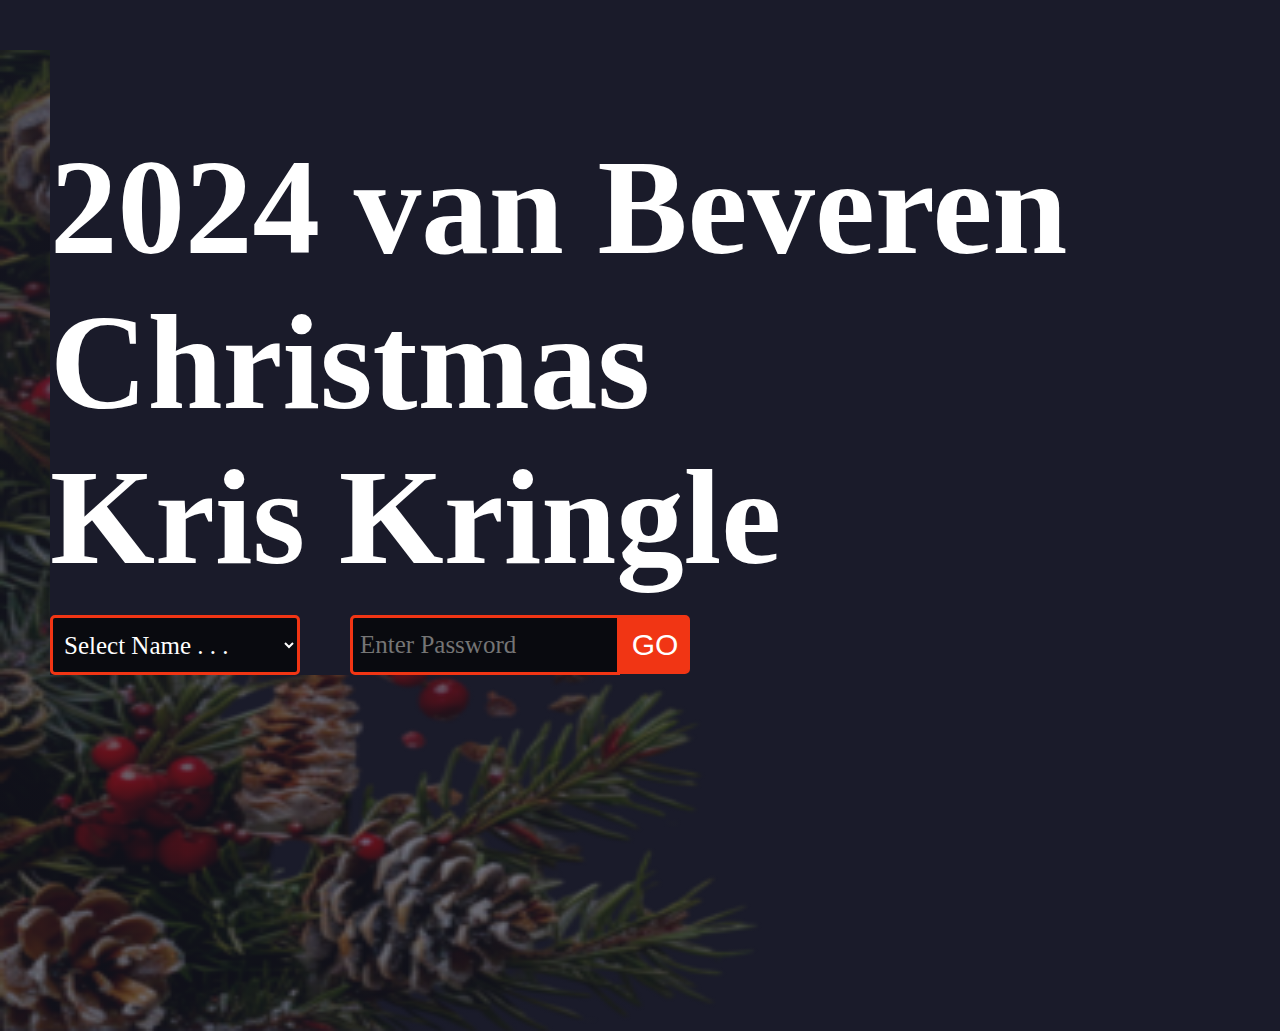
<file: index.html>
<!DOCTYPE html>
<html lan="en">
    <head>
        <title>VB Kris Kringle '24</title>
        <link rel="stylesheet" href="style.css">

    <script language=javascript>
        let val=null;
        const knee_surgery=['1234', '5678', '9012', '3456', '7890', '4321', '8765', '2109', '6543', '0987']

        function set_val()
            {
                val=document.getElementById("tomorrow").selectedIndex-1;
            }
        
        function regulate_pass()
            {
                let potpass=document.pass.passed.value
                if(val!==null&&knee_surgery[val]==potpass) {
                    window.location="answerpage.html?data="+encodeURIComponent(val);
                }
                else{
                    window.location="incorrectpage.html";
                }
            }
    </script>

    </head>
    <body>
        <div class="main">
            <div class="navbar">
                <div class="titletext">
                    <h2 class="title1">2024 van Beveren Christmas</h2>
                    <h2 class="title2">Kris Kringle</h2>
                </div>
                
                <form name=pass>
                    <div class="namselect">
                        <select name="tomorrow" class="dropdown" id="tomorrow" onchange="javascript:set_val();">
                            <option value="" disabled selected>Select Name . . . </option>
                        <option value="0">Ariane</option>
                        <option value="1">Emily</option>
                        <option value="2">Emma</option>
                        <option value="3">Helen</option>
                        <option value="4">James</option>
                        <option value="5">Jeannette</option>
                        <option value="6">Luke</option>
                        <option value="7">Richard</option>
                        <option value="8">Ruby</option>
                        <option value="9">Will</option>
                            </select>
                    </div>
                    <div class="password">
                        <input class="search" type="password" name="passed" placeholder="Enter Password">
                        <input class="btn" type = button value = "GO" onclick="javascript:regulate_pass();">
                    </div>
                </form>
                
            </div>
    </body>
</html>

<!--Scripts.com
Bee Movie
By Jerry Seinfeld

NARRATOR:
(Black screen with text; The sound of buzzing bees can be heard)
According to all known laws
of aviation,
 :
there is no way a bee
should be able to fly.
 :
Its wings are too small to get
its fat little body off the ground.
 :
The bee, of course, flies anyway
 :
because bees don't care
what humans think is impossible.
BARRY BENSON:
(Barry is picking out a shirt)
Yellow, black. Yellow, black.
Yellow, black. Yellow, black.
 :
Ooh, black and yellow!
Let's shake it up a little.
JANET BENSON:
Barry! Breakfast is ready!
BARRY:
Coming!
 :
Hang on a second.
(Barry uses his antenna like a phone)
 :
Hello?
ADAM FLAYMAN:

(Through phone)
- Barry?
BARRY:
- Adam?
ADAM:
- Can you believe this is happening?
BARRY:
- I can't. I'll pick you up.
(Barry flies down the stairs)
 :
MARTIN BENSON:
Looking sharp.
JANET:
Use the stairs. Your father
paid good money for those.
BARRY:
Sorry. I'm excited.
MARTIN:
Here's the graduate.
We're very proud of you, son.
 :
A perfect report card, all B's.
JANET:
Very proud.
(Rubs Barry's hair)
BARRY=
Ma! I got a thing going here.
JANET:
- You got lint on your fuzz.
BARRY:
- Ow! That's me!

JANET:
- Wave to us! We'll be in row 118,000.
- Bye!
(Barry flies out the door)
JANET:
Barry, I told you,
stop flying in the house!
(Barry drives through the hive,and is waved at by Adam who is reading a
newspaper)
BARRY==
- Hey, Adam.
ADAM:
- Hey, Barry.
(Adam gets in Barry's car)
 :
- Is that fuzz gel?
BARRY:
- A little. Special day, graduation.
ADAM:
Never thought I'd make it.
(Barry pulls away from the house and continues driving)
BARRY:
Three days grade school,
three days high school...
ADAM:
Those were awkward.
BARRY:
Three days college. I'm glad I took
a day and hitchhiked around the hive.
ADAM==
You did come back different.
(Barry and Adam pass by Artie, who is jogging)
ARTIE:
- Hi, Barry!

BARRY:
- Artie, growing a mustache? Looks good.
ADAM:
- Hear about Frankie?
BARRY:
- Yeah.
ADAM==
- You going to the funeral?
BARRY:
- No, I'm not going to his funeral.
 :
Everybody knows,
sting someone, you die.
 :
Don't waste it on a squirrel.
Such a hothead.
ADAM:
I guess he could have
just gotten out of the way.
(The car does a barrel roll on the loop-shaped bridge and lands on the
highway)
 :
I love this incorporating
an amusement park into our regular day.
BARRY:
I guess that's why they say we don't need vacations.
(Barry parallel parks the car and together they fly over the graduating
students)
Boy, quite a bit of pomp...
under the circumstances.
(Barry and Adam sit down and put on their hats)
 :
- Well, Adam, today we are men.

ADAM:
- We are!
BARRY=
- Bee-men.
=ADAM=
- Amen!
BARRY AND ADAM:
Hallelujah!
(Barry and Adam both have a happy spasm)
ANNOUNCER:
Students, faculty, distinguished bees,
 :
please welcome Dean Buzzwell.
DEAN BUZZWELL:
Welcome, New Hive Oity
graduating class of...
 :
...9:
 :
That concludes our ceremonies.
 :
And begins your career
at Honex Industries!
ADAM:
Will we pick our job today?
(Adam and Barry get into a tour bus)
BARRY=
I heard it's just orientation.
(Tour buses rise out of the ground and the students are automatically
loaded into the buses)
TOUR GUIDE:
Heads up! Here we go.

ANNOUNCER:
Keep your hands and antennas
inside the tram at all times.
BARRY:
- Wonder what it'll be like?
ADAM:
- A little scary.
TOUR GUIDE==
Welcome to Honex,
a division of Honesco
 :
and a part of the Hexagon Group.
Barry:
This is it!
BARRY AND ADAM:
Wow.
BARRY:
Wow.
(The bus drives down a road an on either side are the Bee's massive
complicated Honey-making machines)
TOUR GUIDE:
We know that you, as a bee,
have worked your whole life
 :
to get to the point where you
can work for your whole life.
 :
Honey begins when our valiant Pollen
Jocks bring the nectar to the hive.
 :
Our top-secret formula
 :
is automatically color-corrected,

scent-adjusted and bubble-contoured
 :
into this soothing sweet syrup
 :
with its distinctive
golden glow you know as...
EVERYONE ON BUS:
Honey!
(The guide has been collecting honey into a bottle and she throws it into
the crowd on the bus and it is caught by a girl in the back)
ADAM:
- That girl was hot.
BARRY:
- She's my cousin!
ADAM==
- She is?
BARRY:
- Yes, we're all cousins.
ADAM:
- Right. You're right.
TOUR GUIDE:
- At Honex, we constantly strive
 :
to improve every aspect
of bee existence.
 :
These bees are stress-testing
a new helmet technology.
(The bus passes by a Bee wearing a helmet who is being smashed into the
ground with fly-swatters, newspapers and boots. He lifts a thumbs up but
you can hear him groan)
 :
ADAM==

- What do you think he makes?
BARRY:
- Not enough.
TOUR GUIDE:
Here we have our latest advancement,
the Krelman.
(They pass by a turning wheel with Bees standing on pegs, who are each
wearing a finger-shaped hat)
Barry:
- Wow, What does that do?
TOUR GUIDE:
- Catches that little strand of honey
 :
that hangs after you pour it.
Saves us millions.
ADAM:
(Intrigued)
Can anyone work on the Krelman?
TOUR GUIDE:
Of course. Most bee jobs are
small ones.
But bees know that every small job,
if it's done well, means a lot.
 :
But choose carefully
 :
because you'll stay in the job
you pick for the rest of your life.
(Everyone claps except for Barry)
BARRY:
The same job the rest of your life?
I didn't know that.
ADAM:

What's the difference?
TOUR GUIDE:
You'll be happy to know that bees,
as a species, haven't had one day off
 :
in 27 million years.
BARRY:
(Upset)
So you'll just work us to death?
 :
We'll sure try.
(Everyone on the bus laughs except Barry. Barry and Adam are walking back
home together)
ADAM:
Wow! That blew my mind!
BARRY:
"What's the difference?"
How can you say that?
 :
One job forever?
That's an insane choice to have to make.
ADAM:
I'm relieved. Now we only have
to make one decision in life.
BARRY:
But, Adam, how could they
never have told us that?
ADAM:
Why would you question anything?
We're bees.
 :
We're the most perfectly
functioning society on Earth.

BARRY:
You ever think maybe things
work a little too well here?
ADAM:
Like what? Give me one example.
(Barry and Adam stop walking and it is revealed to the audience that
hundreds of cars are speeding by and narrowly missing them in perfect
unison)
BARRY:
I don't know. But you know
what I'm talking about.
ANNOUNCER:
Please clear the gate.
Royal Nectar Force on approach.
BARRY:
Wait a second. Check it out.
(The Pollen jocks fly in, circle around and landing in line)
 :
- Hey, those are Pollen Jocks!
ADAM:
- Wow.
 :
I've never seen them this close.
BARRY:
They know what it's like
outside the hive.
ADAM:
Yeah, but some don't come back.
GIRL BEES:
- Hey, Jocks!
- Hi, Jocks!
(The Pollen Jocks hook up their backpacks to machines that pump the nectar
to trucks, which drive away)

LOU LO DUVA:
You guys did great!
 :
You're monsters!
You're sky freaks!
I love it!
(Punching the Pollen Jocks in joy)
I love it!
ADAM:
- I wonder where they were.
BARRY:
- I don't know.
 :
Their day's not planned.
 :
Outside the hive, flying who knows
where, doing who knows what.
 :
You can't just decide to be a Pollen
Jock. You have to be bred for that.
ADAM==
Right.
(Barry and Adam are covered in some pollen that floated off of the Pollen
Jocks)
BARRY:
Look at that. That's more pollen
than you and I will see in a lifetime.
ADAM:
It's just a status symbol.
Bees make too much of it.
BARRY:
Perhaps. Unless you're wearing it
and the ladies see you wearing it.
(Barry waves at 2 girls standing a little away from them)

ADAM==
Those ladies?
Aren't they our cousins too?
BARRY:
Distant. Distant.
POLLEN JOCK #1:
Look at these two.
POLLEN JOCK #2:
- Couple of Hive Harrys.
POLLEN JOCK #1:
- Let's have fun with them.
GIRL BEE #1:
It must be dangerous
being a Pollen Jock.
BARRY:
Yeah. Once a bear pinned me
against a mushroom!
 :
He had a paw on my throat,
and with the other, he was slapping me!
(Slaps Adam with his hand to represent his scenario)
GIRL BEE #2:
- Oh, my!
BARRY:
- I never thought I'd knock him out.
GIRL BEE #1:
(Looking at Adam)
What were you doing during this?
ADAM:
Obviously I was trying to alert the authorities.
BARRY:
I can autograph that.

(The pollen jocks walk up to Barry and Adam, they pretend that Barry and
Adam really are pollen jocks.)
POLLEN JOCK #1:
A little gusty out there today,
wasn't it, comrades?
BARRY:
Yeah. Gusty.
POLLEN JOCK #1:
We're hitting a sunflower patch
six miles from here tomorrow.
BARRY:
- Six miles, huh?
ADAM:
- Barry!
POLLEN JOCK #2:
A puddle jump for us,
but maybe you're not up for it.
BARRY:
- Maybe I am.
ADAM:
- You are not!
POLLEN JOCK #1:
We're going 0900 at J-Gate.
 :
What do you think, buzzy-boy?
Are you bee enough?
BARRY:
I might be. It all depends
on what 0900 means.
(The scene cuts to Barry looking out on the hive-city from his balcony at
night)
MARTIN:

Hey, Honex!
BARRY:
Dad, you surprised me.
MARTIN:
You decide what you're interested in?
BARRY:
- Well, there's a lot of choices.
- But you only get one.
 :
Do you ever get bored
doing the same job every day?
MARTIN:
Son, let me tell you about stirring.
 :
You grab that stick, and you just
move it around, and you stir it around.
 :
You get yourself into a rhythm.
It's a beautiful thing.
BARRY:
You know, Dad,
the more I think about it,
 :
maybe the honey field
just isn't right for me.
MARTIN:
You were thinking of what,
making balloon animals?
 :
That's a bad job
for a guy with a stinger.
 :

Janet, your son's not sure
he wants to go into honey!
JANET:
- Barry, you are so funny sometimes.
BARRY:
- I'm not trying to be funny.
MARTIN:
You're not funny! You're going
into honey. Our son, the stirrer!
JANET:
- You're gonna be a stirrer?
BARRY:
- No one's listening to me!
MARTIN:
Wait till you see the sticks I have.
BARRY:
I could say anything right now.
I'm gonna get an ant tattoo!
(Barry's parents don't listen to him and continue to ramble on)
MARTIN:
Let's open some honey and celebrate!
BARRY:
Maybe I'll pierce my thorax.
Shave my antennae.
 :
Shack up with a grasshopper. Get
a gold tooth and call everybody "dawg"!
JANET:
I'm so proud.
(The scene cuts to Barry and Adam waiting in line to get a job)
ADAM:
- We're starting work today!

BARRY:
- Today's the day.
ADAM:
Come on! All the good jobs
will be gone.
BARRY:
Yeah, right.
JOB LISTER:
Pollen counting, stunt bee, pouring,
stirrer, front desk, hair removal...
BEE IN FRONT OF LINE:
- Is it still available?
JOB LISTER:
- Hang on. Two left!
 :
One of them's yours! Congratulations!
Step to the side.
ADAM:
- What'd you get?
BEE IN FRONT OF LINE:
- Picking crud out. Stellar!
(He walks away)
ADAM:
Wow!
JOB LISTER:
Couple of newbies?
ADAM:
Yes, sir! Our first day! We are ready!
JOB LISTER:
Make your choice.
(Adam and Barry look up at the job board. There are hundreds of constantly
changing panels that contain available or unavailable jobs. It looks very
confusing)

ADAM:
- You want to go first?
BARRY:
- No, you go.
ADAM:
Oh, my. What's available?
JOB LISTER:
Restroom attendant's open,
not for the reason you think.
ADAM:
- Any chance of getting the Krelman?
JOB LISTER:
- Sure, you're on.
(Puts the Krelman finger-hat on Adam's head)
(Suddenly the sign for Krelman closes out)
 :
I'm sorry, the Krelman just closed out.
(Takes Adam's hat off)
Wax monkey's always open.
ADAM:
The Krelman opened up again.
 :
What happened?
JOB LISTER:
A bee died. Makes an opening. See?
He's dead. Another dead one.
 :
Deady. Deadified. Two more dead.
 :
Dead from the neck up.
Dead from the neck down. That's life!

ADAM:
Oh, this is so hard!
(Barry remembers what the Pollen Jock offered him and he flies off)
Heating, cooling,
stunt bee, pourer, stirrer,
 :
humming, inspector number seven,
lint coordinator, stripe supervisor,
 :
mite wrangler. Barry, what
do you think I should... Barry?
(Adam turns around and sees Barry flying away)
 :
Barry!
POLLEN JOCK:
All right, we've got the sunflower patch
in quadrant nine...
ADAM:
(Through phone)
What happened to you?
Where are you?
BARRY:
- I'm going out.
ADAM:
- Out? Out where?
BARRY:
- Out there.
ADAM:
- Oh, no!
BARRY:
I have to, before I go
to work for the rest of my life.
ADAM:

You're gonna die! You're crazy!
(Barry hangs up)
Hello?
POLLEN JOCK #2:
Another call coming in.
 :
If anyone's feeling brave,
there's a Korean deli on 83rd
 :
that gets their roses today.
BARRY:
Hey, guys.
POLLEN JOCK #1 ==
- Look at that.
POLLEN JOCK #2:
- Isn't that the kid we saw yesterday?
LOU LO DUVA:
Hold it, son, flight deck's restricted.
POLLEN JOCK #1:
It's OK, Lou. We're gonna take him up.
(Puts hand on Barry's shoulder)
LOU LO DUVA:
(To Barry) Really? Feeling lucky, are you?
BEE WITH CLIPBOARD:
(To Barry) Sign here, here. Just initial that.
 :
- Thank you.
LOU LO DUVA:
- OK.
 :
You got a rain advisory today,
 :

and as you all know,
bees cannot fly in rain.
 :
So be careful. As always,
watch your brooms,
 :
hockey sticks, dogs,
birds, bears and bats.
 :
Also, I got a couple of reports
of root beer being poured on us.
 :
Murphy's in a home because of it,
babbling like a cicada!
BARRY:
- That's awful.
LOU LO DUVA:
(Still talking through megaphone)
- And a reminder for you rookies,
 :
bee law number one,
absolutely no talking to humans!
 :
All right, launch positions!
POLLEN JOCKS:
(The Pollen Jocks run into formation)
 :
Buzz, buzz, buzz, buzz! Buzz, buzz,
buzz, buzz! Buzz, buzz, buzz, buzz!
LOU LU DUVA:
Black and yellow!
POLLEN JOCKS:

Hello!
POLLEN JOCK #1:
(To Barry)You ready for this, hot shot?
BARRY:
Yeah. Yeah, bring it on.
POLLEN JOCK's:
Wind, check.
 :
- Antennae, check.
- Nectar pack, check.
 :
- Wings, check.
- Stinger, check.
BARRY:
Scared out of my shorts, check.
LOU LO DUVA:
OK, ladies,
 :
let's move it out!
 :
Pound those petunias,
you striped stem-suckers!
 :
All of you, drain those flowers!
(The pollen jocks fly out of the hive)
BARRY:
Wow! I'm out!
 :
I can't believe I'm out!
 :
So blue.

 :
I feel so fast and free!
 :
Box kite!
(Barry flies through the kite)
 :
Wow!
 :
Flowers!
(A pollen jock puts on some high tech goggles that shows flowers similar to
heat sink goggles.)
POLLEN JOCK:
This is Blue Leader.
We have roses visual.
 :
Bring it around 30 degrees and hold.
 :
Roses!
POLLEN JOCK #1:
30 degrees, roger. Bringing it around.
 :
Stand to the side, kid.
It's got a bit of a kick.
(The pollen jock fires a high-tech gun at the flower, shooting tubes that
suck up the nectar from the flower and collects it into a pouch on the gun)
BARRY:
That is one nectar collector!
POLLEN JOCK #1==
- Ever see pollination up close?
BARRY:
- No, sir.
POLLEN JOCK #1:

(Barry and the Pollen jock fly over the field, the pollen jock sprinkles
pollen as he goes)
 :
I pick up some pollen here, sprinkle it
over here. Maybe a dash over there,
 :
a pinch on that one.
See that? It's a little bit of magic.
BARRY:
That's amazing. Why do we do that?
POLLEN JOCK #1:
That's pollen power. More pollen, more
flowers, more nectar, more honey for us.
BARRY:
Cool.
POLLEN JOCK #1:
I'm picking up a lot of bright yellow.
could be daisies. Don't we need those?
POLLEN JOCK #2:
Copy that visual.
 :
Wait. One of these flowers
seems to be on the move.
POLLEN JOCK #1:
Say again? You're reporting
a moving flower?
POLLEN JOCK #2:
Affirmative.
(The Pollen jocks land near the "flowers" which, to the audience are
obviously just tennis balls)
KEN:
(In the distance) That was on the line!

POLLEN JOCK #1:
This is the coolest. What is it?
POLLEN JOCK #2:
I don't know, but I'm loving this color.
 :
It smells good.
Not like a flower, but I like it.
POLLEN JOCK #1:
Yeah, fuzzy.
(Sticks his hand on the ball but it gets stuck)
POLLEN JOCK #3==
Chemical-y.
(The pollen jock finally gets his hand free from the tennis ball)
POLLEN JOCK #1:
Careful, guys. It's a little grabby.
(The pollen jocks turn around and see Barry lying his entire body on top of
one of the tennis balls)
POLLEN JOCK #2:
My sweet lord of bees!
POLLEN JOCK #3:
Candy-brain, get off there!
POLLEN JOCK #1:
(Pointing upwards)
Problem!
(A human hand reaches down and grabs the tennis ball that Barry is stuck
to)
BARRY:
- Guys!
POLLEN JOCK #2:
- This could be bad.
POLLEN JOCK #3:
Affirmative.
(Vanessa Bloome starts bouncing the tennis ball, not knowing Barry is stick
to it)

BARRY==
Very close.
 :
Gonna hurt.
 :
Mama's little boy.
(Barry is being hit back and forth by two humans playing tennis. He is
still stuck to the ball)
POLLEN JOCK #1:
You are way out of position, rookie!
KEN:
Coming in at you like a MISSILE!
(Barry flies past the pollen jocks, still stuck to the ball)
BARRY:
(In slow motion)
Help me!
POLLEN JOCK #2:
I don't think these are flowers.
POLLEN JOCK #3:
- Should we tell him?
POLLEN JOCK #1:
- I think he knows.
BARRY:
What is this?!
KEN:
Match point!
 :
You can start packing up, honey,
because you're about to EAT IT!
(A pollen jock coughs which confused Ken and he hits the ball the wrong way
with Barry stuck to it and it goes flying into the city)
BARRY:

Yowser!
(Barry bounces around town and gets stuck in the engine of a car. He flies
into the air conditioner and sees a bug that was frozen in there)
BARRY:
Ew, gross.
(The man driving the car turns on the air conditioner which blows Barry
into the car)
GIRL IN CAR:
There's a bee in the car!
 :
- Do something!
DAD DRIVING CAR:
- I'm driving!
BABY GIRL:
(Waving at Barry)
- Hi, bee.
(Barry smiles and waves at the baby girl)
GUY IN BACK OF CAR:
- He's back here!
 :
He's going to sting me!
GIRL IN CAR:
Nobody move. If you don't move,
he won't sting you. Freeze!
(Barry freezes as well, hovering in the middle of the car)
 :
GRANDMA IN CAR==
He blinked!
(The grandma whips out some bee-spray and sprays everywhere in the car,
climbing into the front seat, still trying to spray Barry)
GIRL IN CAR:
Spray him, Granny!
DAD DRIVING THE CAR:
What are you doing?!
(Barry escapes the car through the air conditioner and is flying high above

the ground, safe.)
BARRY:
Wow... the tension level
out here is unbelievable.
(Barry sees that storm clouds are gathering and he can see rain clouds
moving into this direction)
 :
I gotta get home.
 :
Can't fly in rain.
 :
Can't fly in rain.
(A rain drop hits Barry and one of his wings is damaged)
 :
Can't fly in rain.
(A second rain drop hits Barry again and he spirals downwards)
Mayday! Mayday! Bee going down!
(WW2 plane sound effects are played as he plummets, and he crash-lands on a
plant inside an apartment near the window)
VANESSA BLOOME:
Ken, could you close
the window please?
KEN==
Hey, check out my new resume.
I made it into a fold-out brochure.
 :
You see?
(Folds brochure resume out)
Folds out.
(Ken closes the window, trapping Barry inside)
BARRY:
Oh, no. More humans. I don't need this.
(Barry tries to fly away but smashes into the window and falls again)
 :
What was that?

(Barry keeps trying to fly out the window but he keeps being knocked back
because the window is closed)
Maybe this time. This time. This time.
This time! This time! This...
 :
Drapes!
(Barry taps the glass. He doesn't understand what it is)
That is diabolical.
KEN:
It's fantastic. It's got all my special
skills, even my top-ten favorite movies.
ANDY:
What's number one? Star Wars?
KEN:
Nah, I don't go for that...
(Ken makes finger guns and makes "pew pew pew" sounds and then stops)
 :
...kind of stuff.
BARRY:
No wonder we shouldn't talk to them.
They're out of their minds.
KEN:
When I leave a job interview, they're
flabbergasted, can't believe what I say.
BARRY:
(Looking at the light on the ceiling)
There's the sun. Maybe that's a way out.
(Starts flying towards the lightbulb)
 :
I don't remember the sun
having a big 75 on it.
(Barry hits the lightbulb and falls into the dip on the table that the
humans are sitting at)
KEN:

I predicted global warming.
 :
I could feel it getting hotter.
At first I thought it was just me.
(Andy dips a chip into the bowl and scoops up some dip with Barry on it and
is about to put it in his mouth)
 :
Wait! Stop! Bee!
(Andy drops the chip with Barry in fear and backs away. All the humans
freak out)
 :
Stand back. These are winter boots.
(Ken has winter boots on his hands and he is about to smash the bee but
Vanessa saves him last second)
VANESSA:
Wait!
 :
Don't kill him!
(Vanessa puts Barry in a glass to protect him)
KEN:
You know I'm allergic to them!
This thing could kill me!
VANESSA:
Why does his life have
less value than yours?
KEN:
Why does his life have any less value
than mine? Is that your statement?
VANESSA:
I'm just saying all life has value. You
don't know what he's capable of feeling.
(Vanessa picks up Ken's brochure and puts it under the glass so she can
carry Barry back to the window. Barry looks at Vanessa in amazement)
KEN:

My brochure!
VANESSA:
There you go, little guy.
(Vanessa opens the window and lets Barry out but Barry stays back and is
still shocked that a human saved his life)
KEN:
I'm not scared of him.
It's an allergic thing.
VANESSA:
Put that on your resume brochure.
KEN:
My whole face could puff up.
ANDY:
Make it one of your special skills.
KEN:
Knocking someone out
is also a special skill.
(Ken walks to the door)
Right. Bye, Vanessa. Thanks.
 :
- Vanessa, next week? Yogurt night?
VANESSA:
- Sure, Ken. You know, whatever.
 :
(Vanessa tries to close door)
KEN==
- You could put carob chips on there.
VANESSA:
- Bye.
(Closes door but Ken opens it again)
KEN:
- Supposed to be less calories.

VANESSA:
- Bye.
(Closes door)
(Fast forward to the next day, Barry is still inside the house. He flies
into the kitchen where Vanessa is doing dishes)
BARRY==
(Talking to himself)
I gotta say something.
 :
She saved my life.
I gotta say something.
 :
All right, here it goes.
(Turns back)
Nah.
 :
What would I say?
 :
I could really get in trouble.
 :
It's a bee law.
You're not supposed to talk to a human.
 :
I can't believe I'm doing this.
 :
I've got to.
(Barry disguises himself as a character on a food can as Vanessa walks by
again)
 :
Oh, I can't do it. Come on!
 :
No. Yes. No.
 :
Do it. I can't.

 :
How should I start it?
(Barry strikes a pose and wiggles his eyebrows)
"You like jazz?"
No, that's no good.
(Vanessa is about to walk past Barry)
Here she comes! Speak, you fool!
 :
...Hi!
(Vanessa gasps and drops the dishes in fright and notices Barry on the
counter)
 :
I'm sorry.
VANESSA:
- You're talking.
BARRY:
- Yes, I know.
VANESSA:
(Pointing at Barry)
You're talking!
BARRY:
I'm so sorry.
VANESSA:
No, it's OK. It's fine.
I know I'm dreaming.
 :
But I don't recall going to bed.
BARRY:
Well, I'm sure this
is very disconcerting.
VANESSA:
This is a bit of a surprise to me.
I mean, you're a bee!

BARRY:
I am. And I'm not supposed
to be doing this,
(Pointing to the living room where Ken tried to kill him last night)
but they were all trying to kill me.
 :
And if it wasn't for you...
 :
I had to thank you.
It's just how I was raised.
(Vanessa stabs her hand with a fork to test whether she's dreaming or not)
 :
That was a little weird.
VANESSA:
- I'm talking with a bee.
BARRY:
- Yeah.
VANESSA:
I'm talking to a bee.
And the bee is talking to me!
BARRY:
I just want to say I'm grateful.
I'll leave now.
(Barry turns to leave)
VANESSA:
- Wait! How did you learn to do that?
BARRY:
(Flying back)
- What?
VANESSA:
The talking...thing.
BARRY:

Same way you did, I guess.
"Mama, Dada, honey." You pick it up.
VANESSA:
- That's very funny.
BARRY:
- Yeah.
 :
Bees are funny. If we didn't laugh,
we'd cry with what we have to deal with.
 :
Anyway...
VANESSA:
Can I...
 :
...get you something?
BARRY:
- Like what?
VANESSA:
I don't know. I mean...
I don't know. Coffee?
BARRY:
I don't want to put you out.
VANESSA:
It's no trouble. It takes two minutes.
 :
- It's just coffee.
BARRY:
- I hate to impose.
(Vanessa starts making coffee)
VANESSA:
- Don't be ridiculous!

BARRY:
- Actually, I would love a cup.
VANESSA:
Hey, you want rum cake?
BARRY:
- I shouldn't.
VANESSA:
- Have some.
BARRY:
- No, I can't.
VANESSA:
- Come on!
BARRY:
I'm trying to lose a couple micrograms.
VANESSA:
- Where?
BARRY:
- These stripes don't help.
VANESSA:
You look great!
BARRY:
I don't know if you know
anything about fashion.
 :
Are you all right?
VANESSA:
(Pouring coffee on the floor and missing the cup completely)
No.
(Flash forward in time. Barry and Vanessa are sitting together at a table
on top of the apartment building drinking coffee)

 :
BARRY==
He's making the tie in the cab
as they're flying up Madison.
 :
He finally gets there.
 :
He runs up the steps into the church.
The wedding is on.
 :
And he says, "Watermelon?
I thought you said Guatemalan.
 :
Why would I marry a watermelon?"
(Barry laughs but Vanessa looks confused)
VANESSA:
Is that a bee joke?
BARRY:
That's the kind of stuff we do.
VANESSA:
Yeah, different.
 :
So, what are you gonna do, Barry?
(Barry stands on top of a sugar cube floating in his coffee and paddles it
around with a straw like it's a gondola)
BARRY:
About work? I don't know.
 :
I want to do my part for the hive,
but I can't do it the way they want.
VANESSA:
I know how you feel.

BARRY:
- You do?
VANESSA:
- Sure.
 :
My parents wanted me to be a lawyer or
a doctor, but I wanted to be a florist.
BARRY:
- Really?
VANESSA:
- My only interest is flowers.
BARRY:
Our new queen was just elected
with that same campaign slogan.
 :
Anyway, if you look...
(Barry points to a tree in the middle of Central Park)
 :
There's my hive right there. See it?
VANESSA:
You're in Sheep Meadow!
BARRY:
Yes! I'm right off the Turtle Pond!
VANESSA:
No way! I know that area.
I lost a toe ring there once.
BARRY:
- Why do girls put rings on their toes?
VANESSA:
- Why not?
BARRY:

- It's like putting a hat on your knee.
VANESSA:
- Maybe I'll try that.
(A custodian installing a lightbulb looks over at them but to his
perspective it looks like Vanessa is talking to a cup of coffee on the
table)
CUSTODIAN:
- You all right, ma'am?
VANESSA:
- Oh, yeah. Fine.
 :
Just having two cups of coffee!
BARRY:
Anyway, this has been great.
Thanks for the coffee.
VANESSA==
Yeah, it's no trouble.
BARRY:
Sorry I couldn't finish it. If I did,
I'd be up the rest of my life.
(Barry points towards the rum cake)
 :
Can I take a piece of this with me?
VANESSA:
Sure! Here, have a crumb.
(Vanessa hands Barry a crumb but it is still pretty big for Barry)
BARRY:
- Thanks!
VANESSA:
- Yeah.
BARRY:
All right. Well, then...
I guess I'll see you around.

 :
Or not.
VANESSA:
OK, Barry...
BARRY:
And thank you
so much again... for before.
VANESSA:
Oh, that? That was nothing.
BARRY:
Well, not nothing, but... Anyway...
(Vanessa and Barry hold hands, but Vanessa has to hold out a finger because
her hands is to big and Barry holds that)
(The custodian looks over again and it appears Vanessa is laughing at her
coffee again. The lightbulb that he was screwing in sparks and he falls off
the ladder)
(Fast forward in time and we see two Bee Scientists testing out a parachute
in a Honex wind tunnel)
BEE SCIENTIST #1:
This can't possibly work.
BEE SCIENTIST #2:
He's all set to go.
We may as well try it.
 :
OK, Dave, pull the chute.
(Dave pulls the chute and the wind slams him against the wall and he falls
on his face.The camera pans over and we see Barry and Adam walking
together)
ADAM:
- Sounds amazing.
BARRY:
- It was amazing!
 :
It was the scariest,
happiest moment of my life.

ADAM:
Humans! I can't believe
you were with humans!
 :
Giant, scary humans!
What were they like?
BARRY:
Huge and crazy. They talk crazy.
 :
They eat crazy giant things.
They drive crazy.
ADAM:
- Do they try and kill you, like on TV?
BARRY:
- Some of them. But some of them don't.
ADAM:
- How'd you get back?
BARRY:
- Poodle.
ADAM:
You did it, and I'm glad. You saw
whatever you wanted to see.
 :
You had your "experience." Now you
can pick out your job and be normal.
BARRY:
- Well...
ADAM:
- Well?
BARRY:
Well, I met someone.

ADAM:
You did? Was she Bee-ish?
 :
- A wasp?! Your parents will kill you!
BARRY:
- No, no, no, not a wasp.
ADAM:
- Spider?
BARRY:
- I'm not attracted to spiders.
 :
I know, for everyone else, it's the hottest thing,
with the eight legs and all.
 :
I can't get by that face.
ADAM:
So who is she?
BARRY:
She's... human.
ADAM:
No, no. That's a bee law.
You wouldn't break a bee law.
BARRY:
- Her name's Vanessa.
(Adam puts his head in his hands)
ADAM:
- Oh, boy.
BARRY==
She's so nice. And she's a florist!
ADAM:
Oh, no! You're dating a human florist!

BARRY:
We're not dating.
ADAM:
You're flying outside the hive, talking
to humans that attack our homes
 :
with power washers and M-80s!
That's one-eighth a stick of dynamite!
BARRY:
She saved my life!
And she understands me.
ADAM:
This is over!
BARRY:
Eat this.
(Barry gives Adam a piece of the crumb that he got from Vanessa. Adam eats
it)
ADAM:
(Adam's tone changes)
This is not over! What was that?
BARRY:
- They call it a crumb.
ADAM:
- It was so stingin' stripey!
BARRY:
And that's not what they eat.
That's what falls off what they eat!
 :
- You know what a Cinnabon is?
ADAM:
- No.
(Adam opens a door behind him and he pulls Barry in)

BARRY:
It's bread and cinnamon and frosting.
ADAM:
Be quiet!
BARRY:
They heat it up...
ADAM:
Sit down!
(Adam forces Barry to sit down)
BARRY:
(Still rambling about Cinnabons)
...really hot!
(Adam grabs Barry by the shoulders)
ADAM:
- Listen to me!
 :
We are not them! We're us.
There's us and there's them!
BARRY==
Yes, but who can deny
the heart that is yearning?
ADAM:
There's no yearning.
Stop yearning. Listen to me!
 :
You have got to start thinking bee,
my friend. Thinking bee!
BARRY:
- Thinking bee.
WORKER BEE:
- Thinking bee.
WORKER BEES AND ADAM:
Thinking bee! Thinking bee!

Thinking bee! Thinking bee!
(Flash forward in time; Barry is laying on a raft in a pool full of honey.
He is wearing sunglasses)
JANET:
There he is. He's in the pool.
MARTIN:
You know what your problem is, Barry?
(Barry pulls down his sunglasses and he looks annoyed)
BARRY:
(Sarcastic)
I gotta start thinking bee?
JANET:
How much longer will this go on?
MARTIN:
It's been three days!
Why aren't you working?
(Puts sunglasses back on)
BARRY:
I've got a lot of big life decisions
to think about.
MARTIN:
What life? You have no life!
You have no job. You're barely a bee!
JANET:
Would it kill you
to make a little honey?
(Barry rolls off the raft and sinks into the honey pool)
 :
Barry, come out.
Your father's talking to you.
 :
Martin, would you talk to him?
MARTIN:

Barry, I'm talking to you!
(Barry keeps sinking into the honey until he is suddenly in Central Park
having a picnic with Vanessa)
(Barry has a cup of honey and he clinks his glass with Vanessas. Suddenly a
mosquito lands on Vanessa and she slaps it, killing it. They both gasp but
then burst out laughing)
VANESSA:
You coming?
(The camera pans over and Vanessa is climbing into a small yellow airplane)
BARRY:
Got everything?
VANESSA:
All set!
BARRY:
Go ahead. I'll catch up.
(Vanessa lifts off and flies ahead)
VANESSA:
Don't be too long.
(Barry catches up with Vanessa and he sticks out his arms like ana irplane.
He rolls from side to side, and Vanessa copies him with the airplane)
VANESSA:
Watch this!
(Barry stays back and watches as Vanessa draws a heart in the air using
pink smoke from the plane, but on the last loop-the-loop she suddenly
crashes into a mountain and the plane explodes. The destroyed plane falls
into some rocks and explodes a second time)
BARRY:
Vanessa!
(As Barry is yelling his mouth fills with honey and he wakes up,
discovering that he was just day dreaming. He slowly sinks back into the
honey pool)
MARTIN:
- We're still here.

JANET:
- I told you not to yell at him.
 :
He doesn't respond to yelling!
MARTIN:
- Then why yell at me?
JANET:
- Because you don't listen!
MARTIN:
I'm not listening to this.
BARRY:
Sorry, I've gotta go.
MARTIN:
- Where are you going?
BARRY:
- I'm meeting a friend.
JANET:
A girl? Is this why you can't decide?
BARRY:
Bye.
(Barry flies out the door and Martin shakes his head)
 :
JANET==
I just hope she's Bee-ish.
(Fast forward in time and Barry is sitting on Vanessa's shoulder and she is
closing up her shop)
BARRY:
They have a huge parade
of flowers every year in Pasadena?
VANESSA:
To be in the Tournament of Roses,
that's every florist's dream!

 :
Up on a float, surrounded
by flowers, crowds cheering.
BARRY:
A tournament. Do the roses
compete in athletic events?
VANESSA:
No. All right, I've got one.
How come you don't fly everywhere?
BARRY:
It's exhausting. Why don't you
run everywhere? It's faster.
VANESSA:
Yeah, OK, I see, I see.
All right, your turn.
BARRY:
TiVo. You can just freeze live TV?
That's insane!
VANESSA:
You don't have that?
BARRY:
We have Hivo, but it's a disease.
It's a horrible, horrible disease.
VANESSA:
Oh, my.
(A human walks by and Barry narrowly avoids him)
PASSERBY:
Dumb bees!
VANESSA:
You must want to sting all those jerks.
BARRY:
We try not to sting.

It's usually fatal for us.
VANESSA:
So you have to watch your temper
(They walk into a store)
BARRY:
Very carefully.
You kick a wall, take a walk,
 :
write an angry letter and throw it out.
Work through it like any emotion:
 :
Anger, jealousy, lust.
(Suddenly an employee(Hector) hits Barry off of Vanessa's shoulder. Hector
thinks he's saving Vanessa)
VANESSA:
(To Barry)
Oh, my goodness! Are you OK?
(Barry is getting up off the floor)
BARRY:
Yeah.
VANESSA:
(To Hector)
- What is wrong with you?!
HECTOR:
(Confused)
- It's a bug.
VANESSA:
He's not bothering anybody.
Get out of here, you creep!
(Vanessa hits Hector across the face with the magazine he had and then hits
him in the head. Hector backs away covering his head)
Barry:
What was that? A Pic 'N' Save circular?
(Vanessa sets Barry back on her shoulder)

VANESSA:
Yeah, it was. How did you know?
BARRY:
It felt like about 10 pages.
Seventy-five is pretty much our limit.
VANESSA:
You've really got that
down to a science.
BARRY:
- Oh, we have to. I lost a cousin to Italian Vogue.
VANESSA:
- I'll bet.
(Barry looks to his right and notices there is honey for sale in the aisle)
BARRY:
What in the name
of Mighty Hercules is this?
(Barry looks at all the brands of honey, shocked)
How did this get here?
Cute Bee, Golden Blossom,
 :
Ray Liotta Private Select?
(Barry puts his hands up and slowly turns around, a look of disgust on his
face)
VANESSA:
- Is he that actor?
BARRY:
- I never heard of him.
 :
- Why is this here?
VANESSA:
- For people. We eat it.
BARRY:

You don't have
enough food of your own?!
(Hector looks back and notices that Vanessa is talking to Barry)
VANESSA:
- Well, yes.
BARRY:
- How do you get it?
VANESSA:
- Bees make it.
BARRY:
- I know who makes it!
 :
And it's hard to make it!
 :
There's heating, cooling, stirring.
You need a whole Krelman thing!
VANESSA:
- It's organic.
BARRY:
- It's our-ganic!
VANESSA:
It's just honey, Barry.
BARRY:
Just what?!
 :
Bees don't know about this!
This is stealing! A lot of stealing!
 :
You've taken our homes, schools,
hospitals! This is all we have!
 :

And it's on sale?!
I'm getting to the bottom of this.
 :
I'm getting to the bottom
of all of this!
(Flash forward in time; Barry paints his face with black strikes like a
soldier and sneaks into the storage section of the store)
(Two men, including Hector, are loading boxes into some trucks)
 :
SUPERMARKET EMPLOYEE==
Hey, Hector.
 :
- You almost done?
HECTOR:
- Almost.
(Barry takes a step to peak around the corner)
(Whispering)
He is here. I sense it.
 :
Well, I guess I'll go home now
(Hector pretends to walk away by walking in place and speaking loudly)
 :
and just leave this nice honey out,
with no one around.
BARRY:
You're busted, box boy!
HECTOR:
I knew I heard something!
So you can talk!
BARRY:
I can talk.
And now you'll start talking!
 :
Where you getting the sweet stuff?

Who's your supplier?
HECTOR:
I don't understand.
I thought we were friends.
 :
The last thing we want
to do is upset bees!
(Hector takes a thumbtack out of the board behind him and sword-fights
Barry. Barry is using his stinger like a sword)
 :
You're too late! It's ours now!
BARRY:
You, sir, have crossed
the wrong sword!
HECTOR:
You, sir, will be lunch
for my iguana, Ignacio!
(Barry hits the thumbtack out of Hectors hand and Hector surrenders)
Barry:
Where is the honey coming from?
 :
Tell me where!
HECTOR:
(Pointing to leaving truck)
Honey Farms! It comes from Honey Farms!
(Barry chases after the truck but it is getting away. He flies onto a
bicyclists' backpack and he catches up to the truck)
CAR DRIVER:
(To bicyclist)
Crazy person!
(Barry flies off and lands on the windshield of the Honey farms truck.
Barry looks around and sees dead bugs splattered everywhere)
BARRY:
What horrible thing has happened here?

 :
These faces, they never knew
what hit them. And now
 :
they're on the road to nowhere!
(Barry hears a sudden whisper)
(Barry looks up and sees Mooseblood, a mosquito playing dead)
MOOSEBLOOD:
Just keep still.
BARRY:
What? You're not dead?
MOOSEBLOOD:
Do I look dead? They will wipe anything
that moves. Where you headed?
BARRY:
To Honey Farms.
I am onto something huge here.
MOOSEBLOOD:
I'm going to Alaska. Moose blood,
crazy stuff. Blows your head off!
ANOTHER BUG PLAYING DEAD:
I'm going to Tacoma.
(Barry looks at another bug)
BARRY:
- And you?
MOOSEBLOOD:
- He really is dead.
BARRY:
All right.
(Another bug hits the windshield and the drivers notice. They activate the
windshield wipers)
MOOSEBLOOD==
Uh-oh!
(The windshield wipers are slowly sliding over the dead bugs and wiping

them off)
BARRY:
- What is that?!
MOOSEBLOOD:
- Oh, no!
 :
- A wiper! Triple blade!
BARRY:
- Triple blade?
MOOSEBLOOD:
Jump on! It's your only chance, bee!
(Mooseblood and Barry grab onto the wiper and they hold on as it wipes the
windshield)
Why does everything have
to be so doggone clean?!
 :
How much do you people need to see?!
(Bangs on windshield)
 :
Open your eyes!
Stick your head out the window!
RADIO IN TRUCK:
From NPR News in Washington,
I'm Carl Kasell.
MOOSEBLOOD:
But don't kill no more bugs!
(Mooseblood and Barry are washed off by the wipr fluid)
MOOSEBLOOD:
- Bee!
BARRY:
- Moose blood guy!!
(Barry starts screaming as he hangs onto the antenna)
(Suddenly it is revealed that a water bug is also hanging on the antenna.

There is a pause and then Barry and the water bug both start screaming)
TRUCK DRIVER:
- You hear something?
GUY IN TRUCK:
- Like what?
TRUCK DRIVER:
Like tiny screaming.
GUY IN TRUCK:
Turn off the radio.
(The antenna starts to lower until it gets to low and sinks into the truck.
The water bug flies off and Barry is forced to let go and he is blown away.
He luckily lands inside a horn on top of the truck where he finds
Mooseblood, who was blown into the same place)
MOOSEBLOOD:
Whassup, bee boy?
BARRY:
Hey, Blood.
(Fast forward in time and we see that Barry is deep in conversation with
Mooseblood. They have been sitting in this truck for a while)
BARRY:
...Just a row of honey jars,
as far as the eye could see.
MOOSEBLOOD:
Wow!
BARRY:
I assume wherever this truck goes
is where they're getting it.
 :
I mean, that honey's ours.
MOOSEBLOOD:
- Bees hang tight.
BARRY:

- We're all jammed in.
 :
It's a close community.
MOOSEBLOOD:
Not us, man. We on our own.
Every mosquito on his own.
BARRY:
- What if you get in trouble?
MOOSEBLOOD:
- You a mosquito, you in trouble.
 :
Nobody likes us. They just smack.
See a mosquito, smack, smack!
BARRY:
At least you're out in the world.
You must meet girls.
MOOSEBLOOD:
Mosquito girls try to trade up,
get with a moth, dragonfly.
 :
Mosquito girl don't want no mosquito.
(An ambulance passes by and it has a blood donation sign on it)
You got to be kidding me!
 :
Mooseblood's about to leave
the building! So long, bee!
(Mooseblood leaves and flies onto the window of the ambulance where there
are other mosquito's hanging out)
 :
- Hey, guys!
OTHER MOSQUITO:
- Mooseblood!

MOOSEBLOOD:
I knew I'd catch y'all down here.
Did you bring your crazy straw?
(The truck goes out of view and Barry notices that the truck he's on is
pulling into a camp of some sort)
TRUCK DRIVER:
We throw it in jars, slap a label on it,
and it's pretty much pure profit.
(Barry flies out)
BARRY:
What is this place?
BEEKEEPER 1#:
A bee's got a brain
the size of a pinhead.
BEEKEEPER #2:
They are pinheads!
 :
Pinhead.
 :
- Check out the new smoker.
BEEKEEPER #1:
- Oh, sweet. That's the one you want.
 :
The Thomas 3000!
BARRY:
Smoker?
BEEKEEPER #1:
Ninety puffs a minute, semi-automatic.
Twice the nicotine, all the tar.
 :
A couple breaths of this
knocks them right out.

BEEKEEPER #2:
They make the honey,
and we make the money.
BARRY:
"They make the honey,
and we make the money"?
(The Beekeeper sprays hundreds of cheap miniature apartments with the
smoker. The bees are fainting or passing out)
Oh, my!
 :
What's going on? Are you OK?
(Barry flies into one of the apartment and helps a Bee couple get off the
ground. They are coughing and its hard for them to stand)
BEE IN APARTMENT:
Yeah. It doesn't last too long.
BARRY:
Do you know you're
in a fake hive with fake walls?
BEE IN APPARTMENT:
Our queen was moved here.
We had no choice.
(The apartment room is completely empty except for a photo on the wall of
the "queen" who is obviously a man in women's clothes)
BARRY:
This is your queen?
That's a man in women's clothes!
 :
That's a drag queen!
 :
What is this?
(Barry flies out and he discovers that there are hundreds of these
structures, each housing thousands of Bees)
Oh, no!
 :
There's hundreds of them!
(Barry takes out his camera and takes pictures of these Bee work camps. The
beekeepers look very evil in these depictions)

Bee honey.
 :
Our honey is being brazenly stolen
on a massive scale!
 :
This is worse than anything bears
have done! I intend to do something.
(Flash forward in time and Barry is showing these pictures to his parents)
JANET:
Oh, Barry, stop.
MARTIN:
Who told you humans are taking
our honey? That's a rumor.
BARRY:
Do these look like rumors?
(Holds up the pictures)
UNCLE CARL:
That's a conspiracy theory.
These are obviously doctored photos.
JANET:
How did you get mixed up in this?
ADAM:
He's been talking to humans.
JANET:
- What?
MARTIN:
- Talking to humans?!
ADAM:
He has a human girlfriend.
And they make out!
JANET:
Make out? Barry!

BARRY:
We do not.
ADAM:
- You wish you could.
MARTIN:
- Whose side are you on?
BARRY:
The bees!
UNCLE CARL:
(He has been sitting in the back of the room this entire time)
I dated a cricket once in San Antonio.
Those crazy legs kept me up all night.
JANET:
Barry, this is what you want
to do with your life?
BARRY:
I want to do it for all our lives.
Nobody works harder than bees!
 :
Dad, I remember you
coming home so overworked
 :
your hands were still stirring.
You couldn't stop.
JANET:
I remember that.
BARRY:
What right do they have to our honey?
 :
We live on two cups a year. They put it
in lip balm for no reason whatsoever!

ADAM:
Even if it's true, what can one bee do?
BARRY:
Sting them where it really hurts.
MARTIN:
In the face! The eye!
 :
- That would hurt.
BARRY:
- No.
MARTIN:
Up the nose? That's a killer.
BARRY:
There's only one place you can sting
the humans, one place where it matters.
(Flash forward a bit in time and we are watching the Bee News)
BEE NEWS NARRATOR:
Hive at Five, the hive's only
full-hour action news source.
BEE PROTESTOR:
No more bee beards!
BEE NEWS NARRATOR:
With Bob Bumble at the anchor desk.
 :
Weather with Storm Stinger.
 :
Sports with Buzz Larvi.
 :
And Jeanette Chung.
BOB BUMBLE:
- Good evening. I'm Bob Bumble.
JEANETTE CHUNG:

- And I'm Jeanette Chung.
BOB BUMBLE:
A tri-county bee, Barry Benson,
 :
intends to sue the human race
for stealing our honey,
 :
packaging it and profiting
from it illegally!
JEANETTE CHUNG:
Tomorrow night on Bee Larry King,
 :
we'll have three former queens here in
our studio, discussing their new book,
 :
Classy Ladies,
out this week on Hexagon.
(The scene changes to an interview on the news with Bee version of Larry
King and Barry)
BEE LARRY KING:
Tonight we're talking to Barry Benson.
 :
Did you ever think, "I'm a kid
from the hive. I can't do this"?
BARRY:
Bees have never been afraid
to change the world.
 :
What about Bee Columbus?
Bee Gandhi? Bejesus?
BEE LARRY KING:
Where I'm from, we'd never sue humans.

 :
We were thinking
of stickball or candy stores.
BARRY:
How old are you?
BEE LARRY KING:
The bee community
is supporting you in this case,
 :
which will be the trial
of the bee century.
BARRY:
You know, they have a Larry King
in the human world too.
BEE LARRY KING:
It's a common name. Next week...
BARRY:
He looks like you and has a show
and suspenders and colored dots...
BEE LARRY KING:
Next week...
BARRY:
Glasses, quotes on the bottom from the
guest even though you just heard 'em.
BEE LARRY KING:
Bear Week next week!
They're scary, hairy and here, live.
(Bee Larry King gets annoyed and flies away offscreen)
BARRY:
Always leans forward, pointy shoulders,
squinty eyes, very Jewish.
(Flash forward in time. We see Vanessa enter and Ken enters behind her.
They are arguing)

KEN:
In tennis, you attack
at the point of weakness!
VANESSA:
It was my grandmother, Ken. She's 81.
KEN==
Honey, her backhand's a joke!
I'm not gonna take advantage of that?
BARRY:
(To Ken)
Quiet, please.
Actual work going on here.
KEN:
(Pointing at Barry)
- Is that that same bee?
VANESSA:
- Yes, it is!
 :
I'm helping him sue the human race.
BARRY:
- Hello.
KEN:
- Hello, bee.
VANESSA:
This is Ken.
BARRY:
(Recalling the "Winter Boots" incident earlier)
Yeah, I remember you. Timberland, size
ten and a half. Vibram sole, I believe.
KEN:
(To Vanessa)
Why does he talk again?
VANESSA:

Listen, you better go
'cause we're really busy working.
KEN:
But it's our yogurt night!
VANESSA:
(Holding door open for Ken)
Bye-bye.
KEN:
(Yelling)
Why is yogurt night so difficult?!
(Ken leaves and Vanessa walks over to Barry. His workplace is a mess)
VANESSA:
You poor thing.
You two have been at this for hours!
BARRY:
Yes, and Adam here
has been a huge help.
ADAM:
- Frosting...
- How many sugars?
 ==BARRY==
Just one. I try not
to use the competition.
 :
So why are you helping me?
VANESSA:
Bees have good qualities.
 :
And it takes my mind off the shop.
 :
Instead of flowers, people
are giving balloon bouquets now.
BARRY:

Those are great, if you're three.
VANESSA:
And artificial flowers.
BARRY:
- Oh, those just get me psychotic!
VANESSA:
- Yeah, me too.
 :
BARRY:
Bent stingers, pointless pollination.
ADAM:
Bees must hate those fake things!
 :
Nothing worse
than a daffodil that's had work done.
 :
Maybe this could make up
for it a little bit.
VANESSA:
- This lawsuit's a pretty big deal.
BARRY:
- I guess.
ADAM:
You sure you want to go through with it?
BARRY:
Am I sure? When I'm done with
the humans, they won't be able
 :
to say, "Honey, I'm home,"
without paying a royalty!
(Flash forward in time and we are watching the human news. The camera shows

a crowd outside a courthouse)
NEWS REPORTER:
It's an incredible scene
here in downtown Manhattan,
 :
where the world anxiously waits,
because for the first time in history,
 :
we will hear for ourselves
if a honeybee can actually speak.
(We are no longer watching through a news camera)
ADAM:
What have we gotten into here, Barry?
BARRY:
It's pretty big, isn't it?
ADAM==
(Looking at the hundreds of people around the courthouse)
I can't believe how many humans
don't work during the day.
BARRY:
You think billion-dollar multinational
food companies have good lawyers?
SECURITY GUARD:
Everybody needs to stay
behind the barricade.
(A limousine drives up and a fat man,Layton Montgomery, a honey industry
owner gets out and walks past Barry)
ADAM:
- What's the matter?
BARRY:
- I don't know, I just got a chill.
(Fast forward in time and everyone is in the court)
MONTGOMERY:
Well, if it isn't the bee team.

(To Honey Industry lawyers)
You boys work on this?
MAN:
All rise! The Honorable
Judge Bumbleton presiding.
JUDGE BUMBLETON:
All right. Case number 4475,
 :
Superior Court of New York,
Barry Bee Benson v. the Honey Industry
 :
is now in session.
 :
Mr. Montgomery, you're representing
the five food companies collectively?
MONTGOMERY:
A privilege.
JUDGE BUMBLETON:
Mr. Benson... you're representing
all the bees of the world?
(Everyone looks closely, they are waiting to see if a Bee can really talk)
(Barry makes several buzzing sounds to sound like a Bee)
BARRY:
I'm kidding. Yes, Your Honor,
we're ready to proceed.
JUDGE BUMBLBETON:
Mr. Montgomery,
your opening statement, please.
MONTGOMERY:
Ladies and gentlemen of the jury,
 :
my grandmother was a simple woman.
 :

Born on a farm, she believed
it was man's divine right
 :
to benefit from the bounty
of nature God put before us.
 :
If we lived in the topsy-turvy world
Mr. Benson imagines,
 :
just think of what would it mean.
 :
I would have to negotiate
with the silkworm
 :
for the elastic in my britches!
 :
Talking bee!
(Montgomery walks over and looks closely at Barry)
 :
How do we know this isn't some sort of
 :
holographic motion-picture-capture
Hollywood wizardry?
 :
They could be using laser beams!
 :
Robotics! Ventriloquism!
Cloning! For all we know,
 :
he could be on steroids!
JUDGE BUMBLETON:
Mr. Benson?

BARRY:
Ladies and gentlemen,
there's no trickery here.
 :
I'm just an ordinary bee.
Honey's pretty important to me.
 :
It's important to all bees.
We invented it!
 :
We make it. And we protect it
with our lives.
 :
Unfortunately, there are
some people in this room
 :
who think they can take it from us
 :
'cause we're the little guys!
I'm hoping that, after this is all over,
 :
you'll see how, by taking our honey,
you not only take everything we have
 :
but everything we are!
JANET==
(To Martin)
I wish he'd dress like that
all the time. So nice!
JUDGE BUMBLETON:
Call your first witness.
BARRY:
So, Mr. Klauss Vanderhayden

of Honey Farms, big company you have.
KLAUSS VANDERHAYDEN:
I suppose so.
BARRY:
I see you also own
Honeyburton and Honron!
KLAUSS:
Yes, they provide beekeepers
for our farms.
BARRY:
Beekeeper. I find that
to be a very disturbing term.
 :
I don't imagine you employ
any bee-free-ers, do you?
KLAUSS:
(Quietly)
- No.
BARRY:
- I couldn't hear you.
KLAUSS:
- No.
BARRY:
- No.
 :
Because you don't free bees.
You keep bees. Not only that,
 :
it seems you thought a bear would be
an appropriate image for a jar of honey.
KLAUSS:
They're very lovable creatures.

 :
Yogi Bear, Fozzie Bear, Build-A-Bear.
BARRY:
You mean like this?
(The bear from Over The Hedge barges in through the back door and it is
roaring and standing on its hind legs. It is thrashing its claws and people
are screaming. It is being held back by a guard who has the bear on a
chain)
 :
(Pointing to the roaring bear)
Bears kill bees!
 :
How'd you like his head crashing
through your living room?!
 :
Biting into your couch!
Spitting out your throw pillows!
JUDGE BUMBLETON:
OK, that's enough. Take him away.
(The bear stops roaring and thrashing and walks out)
BARRY:
So, Mr. Sting, thank you for being here.
Your name intrigues me.
 :
- Where have I heard it before?
MR. STING:
- I was with a band called The Police.
BARRY:
But you've never been
a police officer, have you?
STING:
No, I haven't.
BARRY:

No, you haven't. And so here
we have yet another example
 :
of bee culture casually
stolen by a human
 :
for nothing more than
a prance-about stage name.
STING:
Oh, please.
BARRY:
Have you ever been stung, Mr. Sting?
 :
Because I'm feeling
a little stung, Sting.
 :
Or should I say... Mr. Gordon M. Sumner!
MONTGOMERY:
That's not his real name?! You idiots!
BARRY:
Mr. Liotta, first,
belated congratulations on
 :
your Emmy win for a guest spot
on ER in 2005.
RAY LIOTTA:
Thank you. Thank you.
BARRY:
I see from your resume
that you're devilishly handsome
 :
with a churning inner turmoil

that's ready to blow.
RAY LIOTTA:
I enjoy what I do. Is that a crime?
BARRY:
Not yet it isn't. But is this
what it's come to for you?
 :
Exploiting tiny, helpless bees
so you don't
 :
have to rehearse
your part and learn your lines, sir?
RAY LIOTTA:
Watch it, Benson!
I could blow right now!
BARRY:
This isn't a goodfella.
This is a badfella!
(Ray Liotta looses it and tries to grab Barry)
RAY LIOTTA:
Why doesn't someone just step on
this creep, and we can all go home?!
JUDGE BUMBLETON:
- Order in this court!
RAY LIOTTA:
- You're all thinking it!
(Judge Bumbleton starts banging her gavel)
JUDGE BUMBLETON:
Order! Order, I say!
RAY LIOTTA:
- Say it!
MAN:

- Mr. Liotta, please sit down!
(We see a montage of magazines which feature the court case)
(Flash forward in time and Barry is back home with Vanessa)
BARRY:
I think it was awfully nice
of that bear to pitch in like that.
VANESSA:
I think the jury's on our side.
BARRY:
Are we doing everything right,you know, legally?
VANESSA:
I'm a florist.
BARRY:
Right. Well, here's to a great team.
VANESSA:
To a great team!
(Ken walks in from work. He sees Barry and he looks upset when he sees
Barry clinking his glass with Vanessa)
KEN:
Well, hello.
VANESSA:
- Oh, Ken!
BARRY:
- Hello!
VANESSA:
I didn't think you were coming.
 :
No, I was just late.
I tried to call, but...
(Ken holds up his phone and flips it open. The phone has no charge)
...the battery...
VANESSA:

I didn't want all this to go to waste,
so I called Barry. Luckily, he was free.
KEN:
Oh, that was lucky.
(Ken sits down at the table across from Barry and Vanessa leaves the room)
VANESSA:
There's a little left.
I could heat it up.
KEN:
(Not taking his eyes off Barry)
Yeah, heat it up, sure, whatever.
BARRY:
So I hear you're quite a tennis player.
 :
I'm not much for the game myself.
The ball's a little grabby.
KEN:
That's where I usually sit.
Right...
(Points to where Barry is sitting)
there.
VANESSA:
(Calling from other room)
Ken, Barry was looking at your resume,
 :
and he agreed with me that eating with
chopsticks isn't really a special skill.
KEN:
(To Barry)
You think I don't see what you're doing?
BARRY:
I know how hard it is to find
the right job. We have that in common.

KEN:
Do we?
BARRY:
Bees have 100 percent employment,
but we do jobs like taking the crud out.
KEN:
(Menacingly)
That's just what
I was thinking about doing.
(Ken reaches for a fork on the table but knocks if on the floor. He goes to
pick it up)
VANESSA:
Ken, I let Barry borrow your razor
for his fuzz. I hope that was all right.
(Ken quickly rises back up after hearing this but hits his head on the
table and yells)
BARRY:
I'm going to drain the old stinger.
KEN:
Yeah, you do that.
(Barry flies past Ken to get to the bathroom and Ken freaks out, splashing
some of the wine he was using to cool his head in his eyes. He yells in
anger)
(Barry looks at the magazines featuring his victories in court)
BARRY:
Look at that.
(Barry flies into the bathroom)
(He puts his hand on his head but this makes hurts him and makes him even
madder. He yells again)
(Barry is washing his hands in the sink but then Ken walks in)
KEN:
You know, you know I've just about had it
(Closes bathroom door behind him)
with your little mind games.
(Ken is menacingly rolling up a magazine)
BARRY:

(Backing away)
- What's that?
KEN:
- Italian Vogue.
BARRY:
Mamma mia, that's a lot of pages.
KEN:
It's a lot of ads.
BARRY:
Remember what Van said, why is
your life more valuable than mine?
KEN:
That's funny, I just can't seem to recall that!
(Ken smashes everything off the sink with the magazine and Barry narrowly
escapes)
(Ken follows Barry around and tries to hit him with the magazine but he
keeps missing)
(Ken gets a spray bottle)
 :
I think something stinks in here!
BARRY:
(Enjoying the spray)
I love the smell of flowers.
(Ken holds a lighter in front of the spray bottle)
KEN:
How do you like the smell of flames?!
BARRY:
Not as much.
(Ken fires his make-shift flamethrower but misses Barry, burning the
bathroom. He torches the whole room but looses his footing and falls into
the bathtub. After getting hit in the head by falling objects 3 times he
picks up the shower head, revealing a Water bug hiding under it)
WATER BUG:
Water bug! Not taking sides!

(Barry gets up out of a pile of bathroom supplies and he is wearing a
chapstick hat)
BARRY:
Ken, I'm wearing a Chapstick hat!
This is pathetic!
(Ken switches the shower head to lethal)
KEN:
I've got issues!
(Ken sprays Barry with the shower head and he crash lands into the toilet)
(Ken menacingly looks down into the toilet at Barry)
Well, well, well, a royal flush!
BARRY:
- You're bluffing.
KEN:
- Am I?
(flushes toilet)
(Barry grabs a chapstick from the toilet seat and uses it to surf in the
flushing toilet)
BARRY:
Surf's up, dude!
(Barry flies out of the toilet on the chapstick and sprays Ken's face with
the toilet water)
 :
EW,Poo water!
BARRY:
That bowl is gnarly.
KEN:
(Aiming a toilet cleaner at Barry)
Except for those dirty yellow rings!
(Barry cowers and covers his head and Vanessa runs in and takes the toilet
cleaner from Ken just before he hits Barry)
VANESSA:
Kenneth! What are you doing?!
KEN==
(Leaning towards Barry)

You know, I don't even like honey!
I don't eat it!
VANESSA:
We need to talk!
(Vanessa pulls Ken out of the bathroom)
 :
He's just a little bee!
 :
And he happens to be
the nicest bee I've met in a long time!
KEN:
Long time? What are you talking about?!
Are there other bugs in your life?
VANESSA:
No, but there are other things bugging
me in life. And you're one of them!
KEN:
Fine! Talking bees, no yogurt night...
 :
My nerves are fried from riding
on this emotional roller coaster!
VANESSA:
Goodbye, Ken.
(Ken huffs and walks out and slams the door. But suddenly he walks back in
and stares at Barry)
 :
And for your information,
I prefer sugar-free, artificial
sweeteners MADE BY MAN!
(Ken leaves again and Vanessa leans in towards Barry)
VANESSA:
I'm sorry about all that.
(Ken walks back in again)

KEN:
I know it's got
an aftertaste! I LIKE IT!
(Ken leaves for the last time)
VANESSA:
I always felt there was some kind
of barrier between Ken and me.
 :
I couldn't overcome it.
Oh, well.
 :
Are you OK for the trial?
BARRY:
I believe Mr. Montgomery
is about out of ideas.
(Flash forward in time and Barry, Adam, and Vanessa are back in court)
MONTGOMERY--
We would like to call
Mr. Barry Benson Bee to the stand.
ADAM:
Good idea! You can really see why he's
considered one of the best lawyers...
(Barry stares at Adam)
...Yeah.
LAWYER:
Layton, you've
gotta weave some magic
with this jury,
or it's gonna be all over.
MONTGOMERY:
Don't worry. The only thing I have
to do to turn this jury around
 :
is to remind them
of what they don't like about bees.
(To lawyer)

- You got the tweezers?
LAWYER:
- Are you allergic?
MONTGOMERY:
Only to losing, son. Only to losing.
 :
Mr. Benson Bee, I'll ask you
what I think we'd all like to know.
 :
What exactly is your relationship
(Points to Vanessa)
 :
to that woman?
BARRY:
We're friends.
MONTGOMERY:
- Good friends?
BARRY:
- Yes.
MONTGOMERY:
How good? Do you live together?
ADAM:
Wait a minute...
 :
MONTGOMERY:
Are you her little...
 :
...bedbug?
(Adam's stinger starts vibrating. He is agitated)
I've seen a bee documentary or two.
From what I understand,

 :
doesn't your queen give birth
to all the bee children?
BARRY:
- Yeah, but...
MONTGOMERY:
(Pointing at Janet and Martin)
- So those aren't your real parents!
JANET:
- Oh, Barry...
BARRY:
- Yes, they are!
ADAM:
Hold me back!
(Vanessa tries to hold Adam back. He wants to sting Montgomery)
MONTGOMERY:
You're an illegitimate bee,
aren't you, Benson?
ADAM:
He's denouncing bees!
MONTGOMERY:
Don't y'all date your cousins?
(Montgomery leans over on the jury stand and stares at Adam)
VANESSA:
- Objection!
(Vanessa raises her hand to object but Adam gets free. He flies straight at
Montgomery)
=ADAM:
- I'm going to pincushion this guy!
BARRY:
Adam, don't! It's what he wants!
(Adam stings Montgomery in the butt and he starts thrashing around)

MONTGOMERY:
Oh, I'm hit!!
 :
Oh, lordy, I am hit!
JUDGE BUMBLETON:
(Banging gavel)
Order! Order!
MONTGOMERY:
(Overreacting)
The venom! The venom
is coursing through my veins!
 :
I have been felled
by a winged beast of destruction!
 :
You see? You can't treat them
like equals! They're striped savages!
 :
Stinging's the only thing
they know! It's their way!
BARRY:
- Adam, stay with me.
ADAM:
- I can't feel my legs.
MONTGOMERY:
(Overreacting and throwing his body around the room)
What angel of mercy
will come forward to suck the poison
 :
from my heaving buttocks?
JUDGE BUMLBETON:
I will have order in this court. Order!

 :
Order, please!
(Flash forward in time and we see a human news reporter)
NEWS REPORTER:
The case of the honeybees
versus the human race
 :
took a pointed turn against the bees
 :
yesterday when one of their legal
team stung Layton T. Montgomery.
(Adam is laying in a hospital bed and Barry flies in to see him)
BARRY:
- Hey, buddy.
ADAM:
- Hey.
BARRY:
- Is there much pain?
ADAM:
- Yeah.
 :
I...
 :
I blew the whole case, didn't I?
BARRY:
It doesn't matter. What matters is
you're alive. You could have died.
ADAM:
I'd be better off dead. Look at me.
(A small plastic sword is replaced as Adam's stinger)
They got it from the cafeteria
downstairs, in a tuna sandwich.

 :
Look, there's
a little celery still on it.
(Flicks off the celery and sighs)
BARRY:
What was it like to sting someone?
ADAM:
I can't explain it. It was all...
 :
All adrenaline and then...
and then ecstasy!
BARRY:
...All right.
ADAM:
You think it was all a trap?
BARRY:
Of course. I'm sorry.
I flew us right into this.
 :
What were we thinking? Look at us. We're
just a couple of bugs in this world.
ADAM:
What will the humans do to us
if they win?
BARRY:
I don't know.
ADAM:
I hear they put the roaches in motels.
That doesn't sound so bad.
BARRY:
Adam, they check in,
but they don't check out!

ADAM:
Oh, my.
(Coughs)
Could you get a nurse
to close that window?
BARRY:
- Why?
ADAM:
- The smoke.
(We can see that two humans are smoking cigarettes outside)
 :
Bees don't smoke.
BARRY:
Right. Bees don't smoke.
 :
Bees don't smoke!
But some bees are smoking.
 :
That's it! That's our case!
ADAM:
It is? It's not over?
BARRY:
Get dressed. I've gotta go somewhere.
 :
Get back to the court and stall.
Stall any way you can.
(Flash forward in time and Adam is making a paper boat in the courtroom)
ADAM:
And assuming you've done step 29 correctly, you're ready for the tub!
(We see that the jury have each made their own paper boats after being
taught how by Adam. They all look confused)
JUDGE BUMBLETON:

Mr. Flayman.
ADAM:
Yes? Yes, Your Honor!
JUDGE BUMBLETON:
Where is the rest of your team?
ADAM:
(Continues stalling)
Well, Your Honor, it's interesting.
 :
Bees are trained to fly haphazardly,
 :
and as a result,
we don't make very good time.
 :
I actually heard a funny story about...
MONTGOMERY:
Your Honor,
haven't these ridiculous bugs
 :
taken up enough
of this court's valuable time?
 :
How much longer will we allow
these absurd shenanigans to go on?
 :
They have presented no compelling
evidence to support their charges
 :
against my clients,
who run legitimate businesses.
 :
I move for a complete dismissal

of this entire case!
JUDGE BUMBLETON:
Mr. Flayman, I'm afraid I'm going
 :
to have to consider
Mr. Montgomery's motion.
ADAM:
But you can't! We have a terrific case.
MONTGOMERY:
Where is your proof?
Where is the evidence?
 :
Show me the smoking gun!
BARRY:
(Barry flies in through the door)
Hold it, Your Honor!
You want a smoking gun?
 :
Here is your smoking gun.
(Vanessa walks in holding a bee smoker. She sets it down on the Judge's
podium)
JUDGE BUMBLETON:
What is that?
BARRY:
It's a bee smoker!
MONTGOMERY:
(Picks up smoker)
What, this?
This harmless little contraption?
 :
This couldn't hurt a fly,
let alone a bee.
(Montgomery accidentally fires it at the bees in the crowd and they faint

and cough)
(Dozens of reporters start taking pictures of the suffering bees)
BARRY:
Look at what has happened
 :
to bees who have never been asked,
"Smoking or non?"
 :
Is this what nature intended for us?
 :
To be forcibly addicted
to smoke machines
 :
and man-made wooden slat work camps?
 :
Living out our lives as honey slaves
to the white man?
(Barry points to the honey industry owners. One of them is an African
American so he awkwardly separates himself from the others)
LAWYER:
- What are we gonna do?
- He's playing the species card.
BARRY:
Ladies and gentlemen, please,
free these bees!
ADAM AND VANESSA:
Free the bees! Free the bees!
BEES IN CROWD:
Free the bees!
HUMAN JURY:
Free the bees! Free the bees!
JUDGE BUMBLETON:
The court finds in favor of the bees!

BARRY:
Vanessa, we won!
VANESSA:
I knew you could do it! High-five!
(Vanessa hits Barry hard because her hand is too big)
 :
Sorry.
BARRY:
(Overjoyed)
I'm OK! You know what this means?
 :
All the honey
will finally belong to the bees.
 :
Now we won't have
to work so hard all the time.
MONTGOMERY:
This is an unholy perversion
of the balance of nature, Benson.
 :
You'll regret this.
(Montgomery leaves and Barry goes outside the courtroom. Several reporters
start asking Barry questions)
REPORTER 1#:
Barry, how much honey is out there?
BARRY:
All right. One at a time.
REPORTER 2#:
Barry, who are you wearing?
BARRY:
My sweater is Ralph Lauren,
and I have no pants.

(Barry flies outside with the paparazzi and Adam and Vanessa stay back)
ADAM:
(To Vanessa)
- What if Montgomery's right?
Vanessa:
- What do you mean?
ADAM:
We've been living the bee way
a long time, 27 million years.
(Flash forward in time and Barry is talking to a man)
BUSINESS MAN:
Congratulations on your victory.
What will you demand as a settlement?
BARRY:
First, we'll demand a complete shutdown
of all bee work camps.
(As Barry is talking we see a montage of men putting "closed" tape over the
work camps and freeing the bees in the crappy apartments)
Then we want back the honey
that was ours to begin with,
 :
every last drop.
(Men in suits are pushing all the honey of the aisle and into carts)
We demand an end to the glorification
of the bear as anything more
(We see a statue of a bear-shaped honey container being pulled down by
bees)
than a filthy, smelly,
bad-breath stink machine.
 :
We're all aware
of what they do in the woods.
(We see Winnie the Pooh sharing his honey with Piglet in the cross-hairs of
a high-tech sniper rifle)
BARRY:
(Looking through binoculars)

Wait for my signal.
 :
Take him out.
(Winnie gets hit by a tranquilizer dart and dramatically falls off the log
he was standing on, his tongue hanging out. Piglet looks at Pooh in fear
and the Sniper takes the honey.)
SNIPER:
He'll have nausea
for a few hours, then he'll be fine.
(Flash forward in time)
BARRY:
And we will no longer tolerate
bee-negative nicknames...
(Mr. Sting is sitting at home until he is taken out of his house by the men
in suits)
STING:
But it's just a prance-about stage name!
BARRY:
...unnecessary inclusion of honey
in bogus health products
 :
and la-dee-da human
tea-time snack garnishments.
(An old lady is mixing honey into her tea but suddenly men in suits smash
her face down on the table and take the honey)
OLD LADY:
Can't breathe.
(A honey truck pulls up to Barry's hive)
WORKER:
Bring it in, boys!
 :
Hold it right there! Good.
 :
Tap it.

(Tons of honey is being pumped into the hive's storage)
BEE WORKER 1#:
(Honey overflows from the cup)
Mr. Buzzwell, we just passed three cups,
and there's gallons more coming!
 :
- I think we need to shut down!
=BEE WORKER #2=
- Shut down? We've never shut down.
 :
Shut down honey production!
DEAN BUZZWELL:
Stop making honey!
(The bees all leave their stations. Two bees run into a room and they put
the keys into a machine)
Turn your key, sir!
(Two worker bees dramatically turn their keys, which opens the button which
they press, shutting down the honey-making machines. This is the first time
this has ever happened)
BEE:
...What do we do now?
(Flash forward in time and a Bee is about to jump into a pool full of
honey)
Cannonball!
(The bee gets stuck in the honey and we get a short montage of Bees leaving
work)
(We see the Pollen Jocks flying but one of them gets a call on his antenna)
LOU LU DUVA:
(Through "phone")
We're shutting honey production!
 :
Mission abort.
POLLEN JOCK #1:
Aborting pollination and nectar detail.
Returning to base.
(The Pollen Jocks fly back to the hive)

(We get a time lapse of Central Park slowly wilting away as the bees all
relax)
BARRY:
Adam, you wouldn't believe
how much honey was out there.
ADAM:
Oh, yeah?
BARRY:
What's going on? Where is everybody?
(The entire street is deserted)
 :
- Are they out celebrating?
ADAM:
- They're home.
 :
They don't know what to do.
Laying out, sleeping in.
 :
I heard your Uncle Carl was on his way
to San Antonio with a cricket.
BARRY:
At least we got our honey back.
ADAM:
Sometimes I think, so what if humans
liked our honey? Who wouldn't?
 :
It's the greatest thing in the world!
I was excited to be part of making it.
 :
This was my new desk. This was my
new job. I wanted to do it really well.
 :

And now...
 :
Now I can't.
(Flash forward in time and Barry is talking to Vanessa)
BARRY:
I don't understand
why they're not happy.
 :
I thought their lives would be better!
 :
They're doing nothing. It's amazing.
Honey really changes people.
VANESSA:
You don't have any idea
what's going on, do you?
BARRY:
- What did you want to show me?
(Vanessa takes Barry to the rooftop where they first had coffee and points
to her store)
VANESSA:
- This.
(Points at her flowers. They are all grey and wilting)
BARRY:
What happened here?
VANESSA:
That is not the half of it.
(Small flash forward in time and Vanessa and Barry are on the roof of her
store and she points to Central Park)
(We see that Central Park is no longer green and colorful, rather it is
grey, brown, and dead-like. It is very depressing to look at)
BARRY:
Oh, no. Oh, my.
 :

They're all wilting.
VANESSA:
Doesn't look very good, does it?
BARRY:
No.
VANESSA:
And whose fault do you think that is?
BARRY:
You know, I'm gonna guess bees.
VANESSA==
(Staring at Barry)
Bees?
BARRY:
Specifically, me.
 :
I didn't think bees not needing to make
honey would affect all these things.
VANESSA:
It's not just flowers.
Fruits, vegetables, they all need bees.
BARRY:
That's our whole SAT test right there.
VANESSA:
Take away produce, that affects
the entire animal kingdom.
 :
And then, of course...
BARRY:
The human species?
 :
So if there's no more pollination,

 :
it could all just go south here,
couldn't it?
VANESSA:
I know this is also partly my fault.
BARRY:
How about a suicide pact?
VANESSA:
How do we do it?
BARRY:
- I'll sting you, you step on me.
VANESSA:
- That just kills you twice.
BARRY:
Right, right.
VANESSA:
Listen, Barry...
sorry, but I gotta get going.
(Vanessa leaves)
BARRY:
(To himself)
I had to open my mouth and talk.
 :
Vanessa?
 :
Vanessa? Why are you leaving?
Where are you going?
(Vanessa is getting into a taxi)
VANESSA:
To the final Tournament of Roses parade
in Pasadena.
 :

They've moved it to this weekend
because all the flowers are dying.
 :
It's the last chance
I'll ever have to see it.
BARRY:
Vanessa, I just wanna say I'm sorry.
I never meant it to turn out like this.
VANESSA:
I know. Me neither.
(The taxi starts to drive away)
BARRY:
Tournament of Roses.
Roses can't do sports.
 :
Wait a minute. Roses. Roses?
 :
Roses!
 :
Vanessa!
(Barry flies after the Taxi)
VANESSA:
Roses?!
 :
Barry?
(Barry is flying outside the window of the taxi)
BARRY:
- Roses are flowers!
VANESSA:
- Yes, they are.
BARRY:
Flowers, bees, pollen!

VANESSA:
I know.
That's why this is the last parade.
BARRY:
Maybe not.
Could you ask him to slow down?
VANESSA:
Could you slow down?
(The taxi driver screeches to a stop and Barry keeps flying forward)
 :
Barry!
(Barry flies back to the window)
BARRY:
OK, I made a huge mistake.
This is a total disaster, all my fault.
VANESSA:
Yes, it kind of is.
BARRY:
I've ruined the planet.
I wanted to help you
 :
with the flower shop.
I've made it worse.
VANESSA:
Actually, it's completely closed down.
BARRY:
I thought maybe you were remodeling.
 :
But I have another idea, and it's
greater than my previous ideas combined.
VANESSA:
I don't want to hear it!

BARRY:
All right, they have the roses,
the roses have the pollen.
 :
I know every bee, plant
and flower bud in this park.
 :
All we gotta do is get what they've got
back here with what we've got.
 :
- Bees.
VANESSA:
- Park.
BARRY:
- Pollen!
VANESSA:
- Flowers.
BARRY:
- Re-pollination!
VANESSA:
- Across the nation!
 :
Tournament of Roses,
Pasadena, California.
 :
They've got nothing
but flowers, floats and cotton candy.
 :
Security will be tight.
BARRY:
I have an idea.

(Flash forward in time. Vanessa is about to board a plane which has all the
Roses on board.
VANESSA:
Vanessa Bloome, FTD.
(Holds out badge)
 :
Official floral business. It's real.
SECURITY GUARD:
Sorry, ma'am. Nice brooch.
=VANESSA==
Thank you. It was a gift.
(Barry is revealed to be hiding inside the brooch)
(Flash back in time and Barry and Vanessa are discussing their plan)
BARRY:
Once inside,
we just pick the right float.
VANESSA:
How about The Princess and the Pea?
 :
I could be the princess,
and you could be the pea!
BARRY:
Yes, I got it.
 :
- Where should I sit?
GUARD:
- What are you?
BARRY:
- I believe I'm the pea.
GUARD:
- The pea?
VANESSA:

It goes under the mattresses.
GUARD:
- Not in this fairy tale, sweetheart.
- I'm getting the marshal.
VANESSA:
You do that!
This whole parade is a fiasco!
 :
Let's see what this baby'll do.
(Vanessa drives the float through traffic)
GUARD:
Hey, what are you doing?!
BARRY==
Then all we do
is blend in with traffic...
 :
...without arousing suspicion.
 :
Once at the airport,
there's no stopping us.
(Flash forward in time and Barry and Vanessa are about to get on a plane)
SECURITY GUARD:
Stop! Security.
 :
- You and your insect pack your float?
VANESSA:
- Yes.
SECURITY GUARD:
Has it been
in your possession the entire time?
VANESSA:
- Yes.

SECURITY GUARD:
Would you remove your shoes?
(To Barry)
- Remove your stinger.
BARRY:
- It's part of me.
SECURITY GUARD:
I know. Just having some fun.
Enjoy your flight.
(Barry plotting with Vanessa)
BARRY:
Then if we're lucky, we'll have
just enough pollen to do the job.
(Flash forward in time and Barry and Vanessa are flying on the plane)
Can you believe how lucky we are? We
have just enough pollen to do the job!
VANESSA:
I think this is gonna work.
BARRY:
It's got to work.
CAPTAIN SCOTT:
(On intercom)
Attention, passengers,
this is Captain Scott.
 :
We have a bit of bad weather
in New York.
 :
It looks like we'll experience
a couple hours delay.
VANESSA:
Barry, these are cut flowers
with no water. They'll never make it.
BARRY:

I gotta get up there
and talk to them.
VANESSA==
Be careful.
(Barry flies right outside the cockpit door)
BARRY:
Can I get help
with the Sky Mall magazine?
I'd like to order the talking
inflatable nose and ear hair trimmer.
(The flight attendant opens the door and walks out and Barry flies into the
cockpit unseen)
BARRY:
Captain, I'm in a real situation.
CAPTAIN SCOTT:
- What'd you say, Hal?
CO-PILOT HAL:
- Nothing.
(Scott notices Barry and freaks out)
CAPTAIN SCOTT:
Bee!
BARRY:
No,no,no, Don't freak out! My entire species...
(Captain Scott gets out of his seat and tries to suck Barry into a handheld
vacuum)
HAL:
(To Scott)
What are you doing?
(Barry lands on Hals hair but Scott sees him. He tries to suck up Barry but
instead he sucks up Hals toupee)
CAPTAIN SCOTT:
Uh-oh.
BARRY:
- Wait a minute! I'm an attorney!

HAL:
(Hal doesn't know Barry is on his head)
- Who's an attorney?
CAPTAIN SCOTT:
Don't move.
(Scott hits Hal in the face with the vacuum in an attempt to hit Barry. Hal
is knocked out and he falls on the life raft button which launches an
infalatable boat into Scott, who gets knocked out and falls to the floor.
They are both uncounscious.)
BARRY:
(To himself)
Oh, Barry.
BARRY:
(On intercom, with a Southern accent)
Good afternoon, passengers.
This is your captain.
 :
Would a Miss Vanessa Bloome in 24B
please report to the cockpit?
(Vanessa looks confused)
(Normal accent)
...And please hurry!
(Vanessa opens the door and sees the life raft and the uncounscious pilots)
VANESSA:
What happened here?
BARRY:
I tried to talk to them, but
then there was a DustBuster,
a toupee, a life raft exploded.
 :
Now one's bald, one's in a boat,
and they're both unconscious!
VANESSA:
...Is that another bee joke?
BARRY:

- No!
 :
No one's flying the plane!
BUD DITCHWATER:
(Through radio on plane)
This is JFK control tower, Flight 356.
What's your status?
VANESSA:
This is Vanessa Bloome.
I'm a florist from New York.
BUD:
Where's the pilot?
VANESSA:
He's unconscious,
and so is the copilot.
BUD:
Not good. Does anyone onboard
have flight experience?
BARRY:
As a matter of fact, there is.
BUD:
- Who's that?
BARRY:
- Barry Benson.
BUD:
From the honey trial?! Oh, great.
BARRY:
Vanessa, this is nothing more
than a big metal bee.
 :
It's got giant wings, huge engines.

VANESSA:
I can't fly a plane.
BARRY:
- Why not? Isn't John Travolta a pilot?
VANESSA:
- Yes.
BARRY:
How hard could it be?
(Vanessa sits down and flies for a little bit but we see lightning clouds
outside the window)
VANESSA:
Wait, Barry!
We're headed into some lightning.
(An ominous lightning storm looms in front of the plane)
(We are now watching the Bee News)
BOB BUMBLE:
This is Bob Bumble. We have some
late-breaking news from JFK Airport,
 :
where a suspenseful scene
is developing.
 :
Barry Benson,
fresh from his legal victory...
ADAM:
That's Barry!
BOB BUMBLE:
...is attempting to land a plane,
loaded with people, flowers
 :
and an incapacitated flight crew.
JANET, MARTIN, UNCLE CAR AND ADAM:
Flowers?!
(The scene switches to the human news)

REPORTER:
(Talking with Bob Bumble)
We have a storm in the area
and two individuals at the controls
 :
with absolutely no flight experience.
BOB BUMBLE:
Just a minute.
There's a bee on that plane.
BUD:
I'm quite familiar with Mr. Benson
and his no-account compadres.
 :
They've done enough damage.
REPORTER:
But isn't he your only hope?
BUD:
Technically, a bee
shouldn't be able to fly at all.
 :
Their wings are too small...
BARRY:
(Through radio)
Haven't we heard this a million times?
 :
"The surface area of the wings
and body mass make no sense."...
BOB BUMBLE:
- Get this on the air!
BEE:
- Got it.

BEE NEWS CREW:
- Stand by.
BEE NEWS CREW:
- We're going live!
BARRY:
(Through radio on TV)
...The way we work may be a mystery to you.
 :
Making honey takes a lot of bees
doing a lot of small jobs.
 :
But let me tell you about a small job.
 :
If you do it well,
it makes a big difference.
 :
More than we realized.
To us, to everyone.
 :
That's why I want to get bees
back to working together.
 :
That's the bee way!
We're not made of Jell-O.
 :
We get behind a fellow.
 :
- Black and yellow!
BEES:
- Hello!
(The scene switches and Barry is teaching Vanessa how to fly)
BARRY:

Left, right, down, hover.
VANESSA:
- Hover?
BARRY:
- Forget hover.
VANESSA:
This isn't so hard.
(Pretending to honk the horn)
Beep-beep! Beep-beep!
(A Lightning bolt hits the plane and autopilot turns off)
Barry, what happened?!
BARRY:
Wait, I think we were
on autopilot the whole time.
VANESSA:
- That may have been helping me.
BARRY:
- And now we're not!
VANESSA:
So it turns out I cannot fly a plane.
(The plane plummets but we see Lou Lu Duva and the Pollen Jocks, along with
multiple other bees flying towards the plane)
Lou Lu DUva:
All of you, let's get
behind this fellow! Move it out!
 :
Move out!
(The scene switches back to Vanessa and Barry in the plane)
BARRY:
Our only chance is if I do what I'd do,
you copy me with the wings of the plane!
(Barry sticks out his arms like an airplane and flys in front of Vanessa's
face)

VANESSA:
Don't have to yell.
BARRY:
I'm not yelling!
We're in a lot of trouble.
VANESSA:
It's very hard to concentrate
with that panicky tone in your voice!
BARRY:
It's not a tone. I'm panicking!
VANESSA:
I can't do this!
(Barry slaps Vanessa)
BARRY:
Vanessa, pull yourself together.
You have to snap out of it!
VANESSA:
(Slaps Barry)
You snap out of it.
BARRY:
(Slaps Vanessa)
 :
You snap out of it.
VANESSA:
- You snap out of it!
BARRY:
- You snap out of it!
(We see that all the Pollen Jocks are flying under the plane)
VANESSA:
- You snap out of it!
BARRY:
- You snap out of it!

VANESSA:
- You snap out of it!
BARRY:
- You snap out of it!
VANESSA:
- Hold it!
BARRY:
- Why? Come on, it's my turn.
VANESSA:
How is the plane flying?
(The plane is now safely flying)
VANESSA:
I don't know.
(Barry's antennae rings like a phone. Barry picks up)
BARRY:
Hello?
LOU LU DUVA:
(Through "phone")
Benson, got any flowers
for a happy occasion in there?
(All of the Pollen Jocks are carrying the plane)
BARRY:
The Pollen Jocks!
 :
They do get behind a fellow.
LOU LU DUVA:
- Black and yellow.
POLLEN JOCKS:
- Hello.
LOU LU DUVA:
All right, let's drop this tin can

on the blacktop.
BARRY:
Where? I can't see anything. Can you?
VANESSA:
No, nothing. It's all cloudy.
 :
Come on. You got to think bee, Barry.
BARRY:
- Thinking bee.
- Thinking bee.
(On the runway there are millions of bees laying on their backs)
BEES:
Thinking bee!
Thinking bee! Thinking bee!
BARRY:
Wait a minute.
I think I'm feeling something.
VANESSA:
- What?
BARRY:
- I don't know. It's strong, pulling me.
 :
Like a 27-million-year-old instinct.
 :
Bring the nose down.
BEES:
Thinking bee!
Thinking bee! Thinking bee!
CONTROL TOWER OPERATOR:
- What in the world is on the tarmac?
BUD:
- Get some lights on that!

(It is revealed that all the bees are organized into a giant pulsating
flower formation)
BEES:
Thinking bee!
Thinking bee! Thinking bee!
BARRY:
- Vanessa, aim for the flower.
VANESSA:
- OK.
BARRY:
Out the engines. We're going in
on bee power. Ready, boys?
LOU LU DUVA:
Affirmative!
BARRY:
Good. Good. Easy, now. That's it.
 :
Land on that flower!
 :
Ready? Full reverse!
 :
Spin it around!
(The plane's nose is pointed at a flower painted on a nearby plane)
- Not that flower! The other one!
VANESSA:
- Which one?
BARRY:
- That flower.
(The plane is now pointed at a fat guy in a flowered shirt. He freaks out
and tries to take a picture of the plane)
VANESSA:
- I'm aiming at the flower!

BARRY:
That's a fat guy in a flowered shirt.
I mean the giant pulsating flower
made of millions of bees!
(The plane hovers over the bee-flower)
 :
Pull forward. Nose down. Tail up.
 :
Rotate around it.
VANESSA:
- This is insane, Barry!
BARRY:
- This's the only way I know how to fly.
BUD:
Am I koo-koo-kachoo, or is this plane
flying in an insect-like pattern?
(The plane is unrealistically hovering and spinning over the bee-flower)
BARRY:
Get your nose in there. Don't be afraid.
Smell it. Full reverse!
 :
Just drop it. Be a part of it.
 :
Aim for the center!
 :
Now drop it in! Drop it in, woman!
 :
Come on, already.
(The bees scatter and the plane safely lands)
VANESSA:
Barry, we did it!
You taught me how to fly!

BARRY:
- Yes!
(Vanessa is about to high-five Barry)
No high-five!
VANESSA:
- Right.
ADAM:
Barry, it worked!
Did you see the giant flower?
BARRY:
What giant flower? Where? Of course
I saw the flower! That was genius!
ADAM:
- Thank you.
BARRY:
- But we're not done yet.
 :
Listen, everyone!
 :
This runway is covered
with the last pollen
 :
from the last flowers
available anywhere on Earth.
 :
That means this is our last chance.
 :
We're the only ones who make honey,
pollinate flowers and dress like this.
 :
If we're gonna survive as a species,
this is our moment! What do you say?

 :
Are we going to be bees, or just
Museum of Natural History keychains?
BEES:
We're bees!
BEE WHO LIKES KEYCHAINS:
Keychain!
BARRY:
Then follow me! Except Keychain.
POLLEN JOCK #1:
Hold on, Barry. Here.
 :
You've earned this.
BARRY:
Yeah!
 :
I'm a Pollen Jock! And it's a perfect
fit. All I gotta do are the sleeves.
(The Pollen Jocks throw Barry a nectar-collecting gun. Barry catches it)
Oh, yeah.
JANET:
That's our Barry.
(Barry and the Pollen Jocks get pollen from the flowers on the plane)
(Flash forward in time and the Pollen Jocks are flying over NYC)
 :
(Barry pollinates the flowers in Vanessa's shop and then heads to Central
Park)
BOY IN PARK:
Mom! The bees are back!
ADAM:
(Putting on his Krelman hat)
If anybody needs

to make a call, now's the time.
 :
I got a feeling we'll be
working late tonight!
(The bee honey factories are back up and running)
(Meanwhile at Vanessa's shop)
VANESSA:
(To customer)
Here's your change. Have a great
afternoon! Can I help who's next?
 :
Would you like some honey with that?
It is bee-approved. Don't forget these.
(There is a room in the shop where Barry does legal work for other animals.
He is currently talking with a Cow)
COW:
Milk, cream, cheese, it's all me.
And I don't see a nickel!
 :
Sometimes I just feel
like a piece of meat!
BARRY:
I had no idea.
VANESSA:
Barry, I'm sorry.
Have you got a moment?
BARRY:
Would you excuse me?
My mosquito associate will help you.
MOOSEBLOOD:
Sorry I'm late.
COW:
He's a lawyer too?

MOOSEBLOOD:
Ma'am, I was already a blood-sucking parasite.
All I needed was a briefcase.
VANESSA:
Have a great afternoon!
 :
Barry, I just got this huge tulip order,
and I can't get them anywhere.
BARRY:
No problem, Vannie.
Just leave it to me.
VANESSA:
You're a lifesaver, Barry.
Can I help who's next?
BARRY:
All right, scramble, jocks!
It's time to fly.
VANESSA:
Thank you, Barry!
(Ken walks by on the sidewalk and sees the "bee-approved honey" in
Vanessa's shop)
KEN:
That bee is living my life!!
ANDY:
Let it go, Kenny.
KEN:
- When will this nightmare end?!
ANDY:
- Let it all go.
BARRY:
- Beautiful day to fly.
POLLEN JOCK:

- Sure is.
BARRY:
Between you and me,
I was dying to get out of that office.
(Barry recreates the scene near the beginning of the movie where he flies
through the box kite. The movie fades to black and the credits being)
[--after credits; No scene can be seen but the characters can be heard
talking over the credits--]
You have got
to start thinking bee, my friend!
 :
- Thinking bee!
- Me?
BARRY:
(Talking over singer)
Hold it. Let's just stop
for a second. Hold it.
 :
I'm sorry. I'm sorry, everyone.
Can we stop here?
SINGER:
Oh, BarryBARRY:
I'm not making a major life decision
during a production number!
SINGER:
All right. Take ten, everybody.
Wrap it up, guys.
BARRY:
I had virtually no rehearsal for that.
-->

<!--v1
</file>
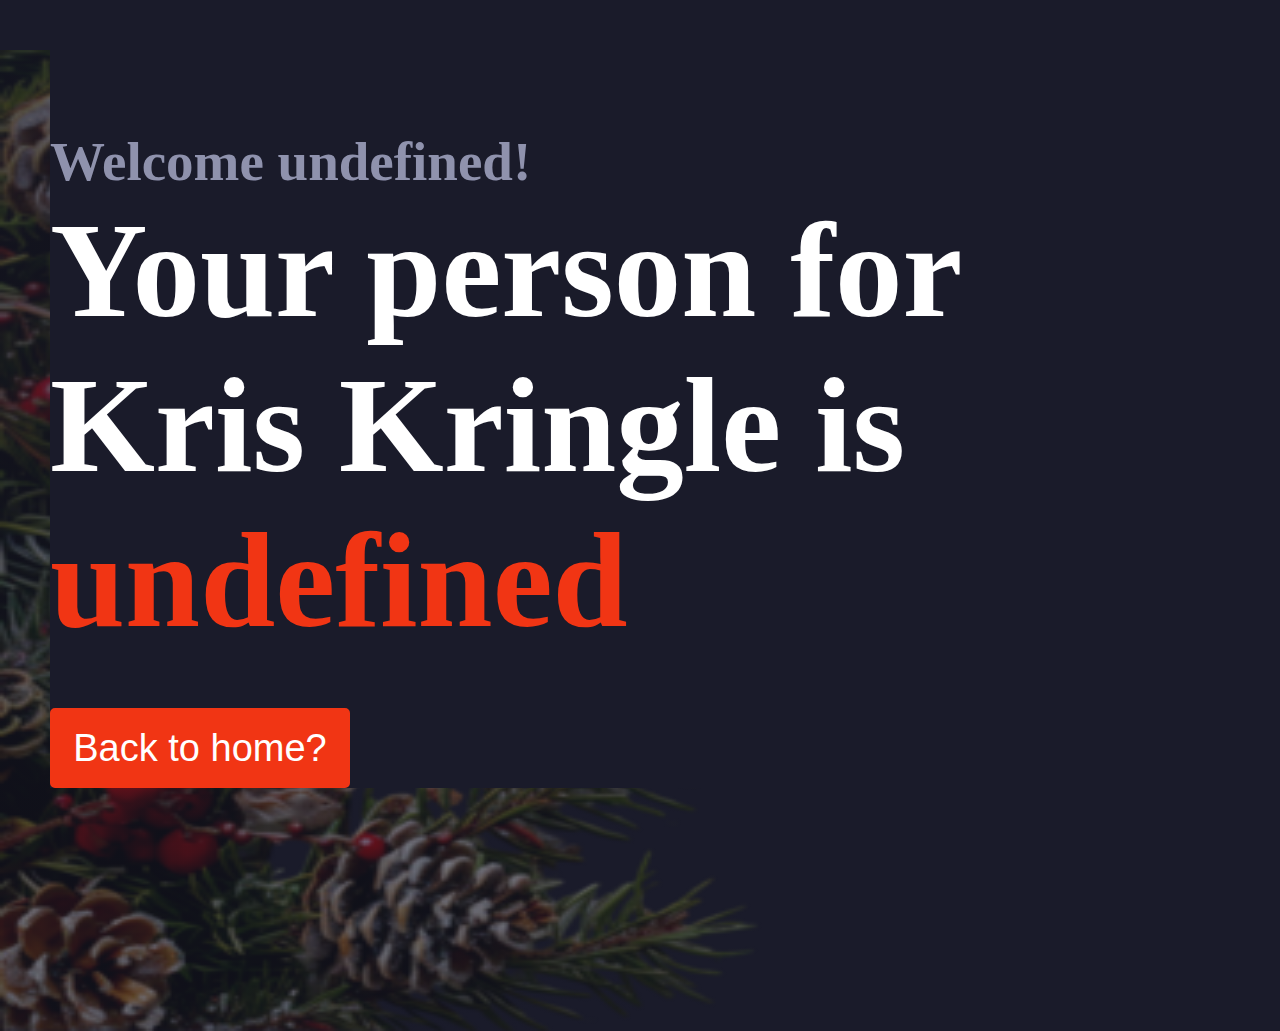
<file: answerpage.html>
<!DOCTYPE html>
<html lan="en">
    <head>
        <title>Welcome to VB Kris Kringle!</title>
        <link rel="stylesheet" href="style.css">

        <script language=javascript>
            const kriskringees=["Ariane","Emily","Emma","Helen","James","Jeannette","Luke","Richard","Ruby","Will"]
            function load_site(key)
                {
                    let params = new URLSearchParams(location.search);
                    return params.get('data')
                }

            function home()
                {
                    window.location="index.html";
                }
                const link_id=[9, 8, 4, 5, 7, 6, 2, 1, 0, 3];
            window.onload = function(){
                var typed=load_site('data');
                var typeface=kriskringees[typed];
                var font_check=kriskringees[link_id[typed]]
                document.getElementById('output').innerHTML = "Welcome "+typeface+"!";
                document.getElementById('selectedone').innerHTML = font_check;
                };
        </script>
        
    </head>
    <body>
        <div class="main">
            <div class="navbar">
                <h1 class="welcome"><p id="output"></p></h1>
                <div class="titletext">
                    <h2 class="title1">Your person for <br> Kris Kringle is</h2>
                    <h2 class="title3"><p id="selectedone"></p></h2>
                </div>
                
                <div class="returnn">
                    <input class="btn_back" type = button value = "Back to home?" onclick="javascript:home();">
                </div>   
            </div>
    </body>
</html>
</file>
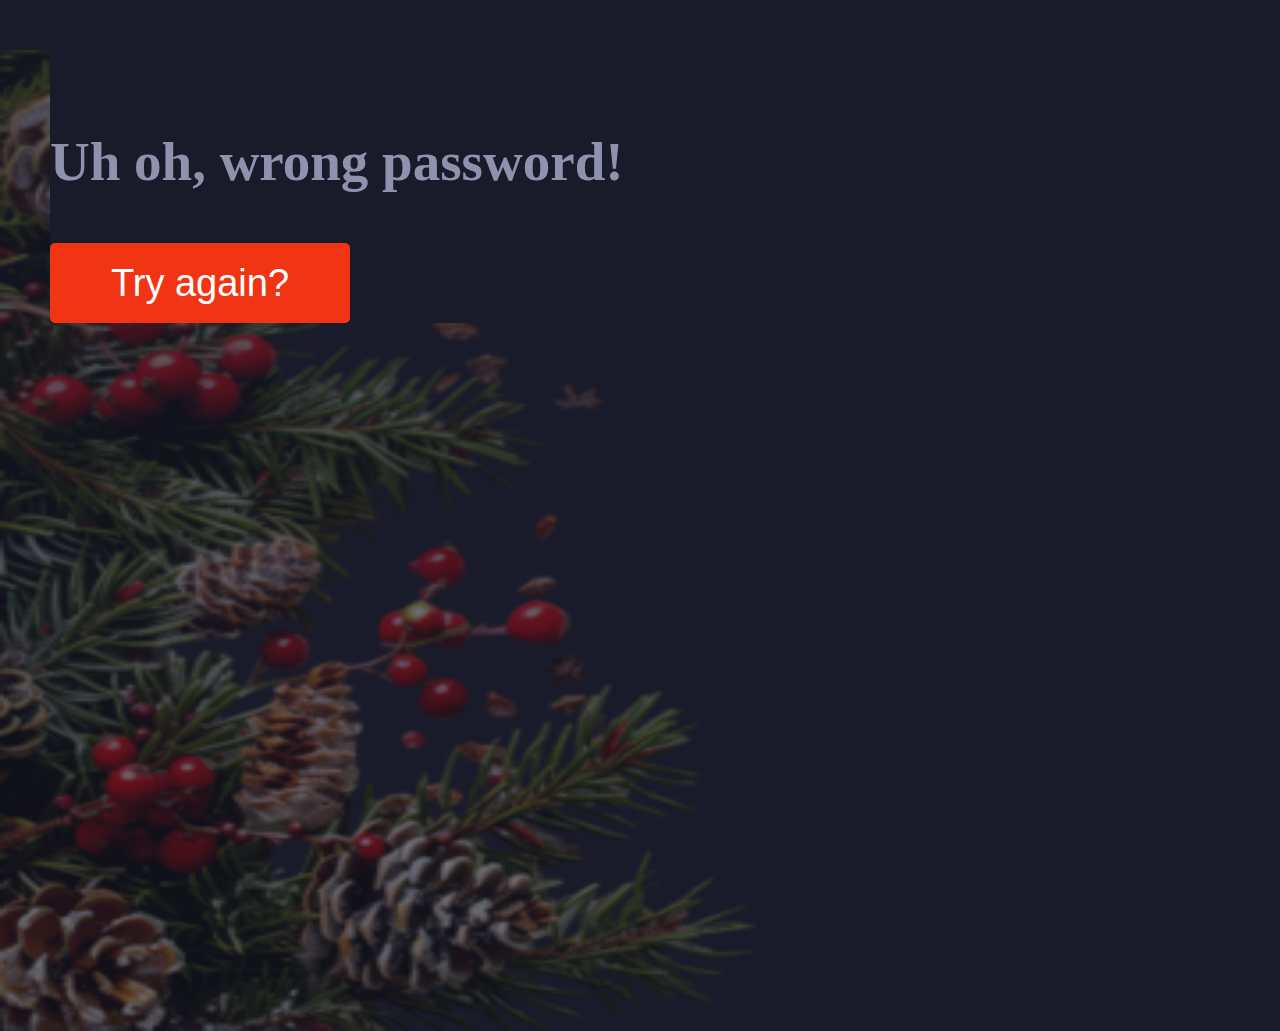
<file: incorrectpage.html>
<!DOCTYPE html>
<html lan="en">
    <head>
        <title>Incorrect Password</title>
        <link rel="stylesheet" href="style.css">

        <script language=javascript>
            function home()
                {
                    window.location="index.html";
                }
        </script>
        
    </head>
    <body>
        <div class="main">
            <div class="navbar">
                <h1 class="welcome">Uh oh, wrong password!</h1>
                <div class="returnn">
                    <input class="btn_back" type = button value = "Try again?" onclick="javascript:home();">
                </div>   
            </div>
    </body>
</html>
</file>
<file: style.css>
*{
    margin: 0;
    padding: 0;
    background-color: rgb(26, 27, 42);

}

.main{
    width: 100%;
    background: linear-gradient(to top, rgba(26, 27, 42, 0.6)20%,rgba(26, 27, 42, 0.7)80%), url(border3.png), rgb(26, 27, 42);
    background-position: right;
    background-size: 100% 100%;
    height: 109vh;
}

.navbar{
    width: 1200px;
    height: 75px;
    margin: 50px;
    padding-top: 80px;
}

.welcome{
    font-family: 'Franklin Gothic Medium';
    color: rgb(143, 146, 173);
    font-size: 55px;
}

.titletext{
    font-size: 90px;
    font-family: Impact;
}

.title1{
    color: rgb(255, 255, 255);
}

.title2{
    color: rgb(255, 255, 255);
}

.title3{
    color: rgb(241, 53, 20);
}

.namselect{
    width: 300px;
    float: left;
    padding-top: 20px;
}

.dropdown{
    font-family: 'Franklin Gothic Medium';
    text-decoration: none;
    color: #fff;
    width: 250px;
    height: 60px;
    background: rgba(0, 0, 0, 0.626);
    border: 3px solid rgb(241, 53, 20);
    font-size: 25px;
    padding: 7px;
    float: left;
    border-bottom-left-radius: 5px;
    border-top-left-radius: 5px;
    border-top-right-radius: 5px;
    border-bottom-right-radius: 5px;
}

.password{
    width: 400px;
    float: left;
    padding-top: 20px;
}

.search{
    font-family: 'Franklin Gothic Medium';
    text-decoration: none;
    color: #fff;
    width: 250px;
    height: 40px;
    background: rgba(0, 0, 0, 0.626);
    border: 3px solid rgb(241, 53, 20);
    font-size: 25px;
    padding: 7px;
    float: left;
    border-bottom-left-radius: 5px;
    border-top-left-radius: 5px;
}

.btn{
    width: 70px;
    height: 59px;
    background: rgb(241, 53, 20);
    border: 2px solid rgb(241, 53, 20);
    color: #fff;
    font-size:30px;
    border-bottom-right-radius: 5px;
    border-top-right-radius: 5px;
}

.btn:hover{
    background-color: #3e0303;
    color: rgb(241, 53, 20);
    font-weight: bold;
}

.btn_back{
    width: 300px;
    height: 80px;
    background: rgb(241, 53, 20);
    border: 2px solid rgb(241, 53, 20);
    color: #fff;
    font-size:38px;
    border-bottom-right-radius: 5px;
    border-top-right-radius: 5px;
    border-bottom-left-radius: 5px;
    border-top-left-radius: 5px;
    margin-top: 50px;
}

.btn_back:hover{
    background-color: #3e0303;
    color: rgb(241, 53, 20);
    font-weight: bold;
}
</file>
